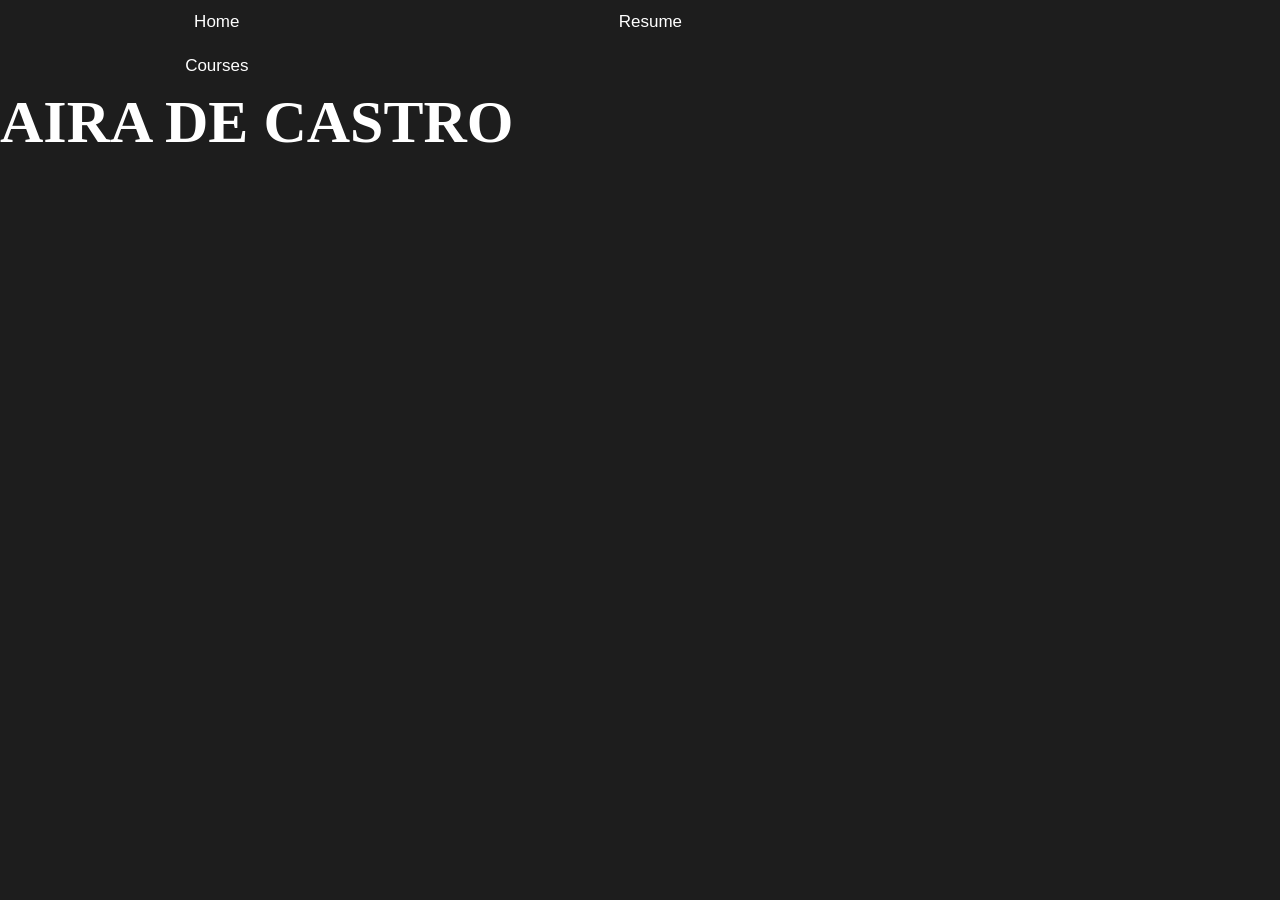
<file: PersonalPortfolio/index.html>
<!DOCTYPE html>
<html lang="en">
    <head>
        <meta charset="UTF-8">
        <meta name="description" content="A webpage that maintains the description about myself and Algonquin College.">
        <meta name="keywords" content="CSS, Web Programming, html, landing page">
        <meta name="viewport" content="width=device-width, initial-scale=1.0">
        <meta name="author" content="Aira de Castro">
        <title>Home - Aira de Castro</title>
        <link rel="stylesheet" type="text/css" href="design.css">
    </head>
    <body>
        <!-- Navigation Bar -->
            <div class="navbar">
                <ul>
                    <li><a href="index.html">Home</a></li>
                    <li><a href="resume.html">Resume</a></li>
                    <li><a href="courses.html">Courses</a></li>
                </ul>
            </div>
        
            <div class="rightcolumn">
                <!-- <img src="images/IMG_7299.jpg" alt="Aira de Castro" class="aira"> -->
                <p class="name">AIRA DE CASTRO</p>
                    <!-- <p class="description">
                    A Computer Programming student at Algonquin College. <strong>Sociable, collaborative, and goal-driven 
                    </strong>with excellent communication skills, I'm an <strong>adventurous soul</strong> willing to take risks and explore 
                    new things. I sing, play instruments, play sports, and watch movies.
                    </p>
            </div> -->
        
        <!-- <footer>
            <address>deca0107@algonquinlive.com | Aira de Castro</address>
        </footer> -->
    </body>
</html>
</file>
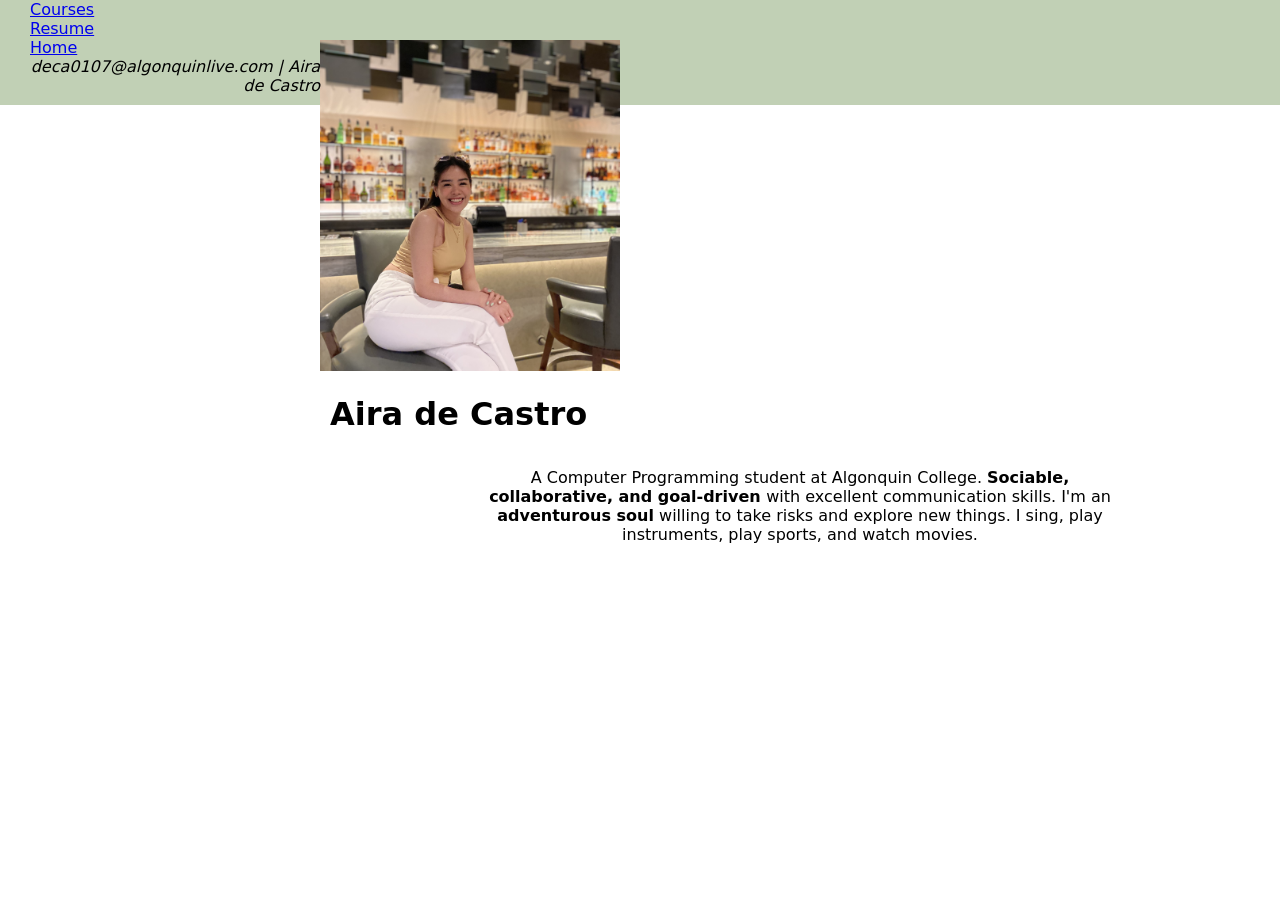
<file: PersonalPortfolio/Assignment1/index.html>
<!DOCTYPE html>
<html lang="en">
    <head>
        <meta charset="UTF-8">
        <meta name="description" content="A webpage that maintains the description about myself and Algonquin College.">
        <meta name="keywords" content="CST8285lab3, CSS, Web Programming, html, landing page">
        <meta name="viewport" content="width=device-width, initial-scale=1.0">
        <meta name="author" content="Aira de Castro">
        <title>Home - Aira de Castro</title>
        <link rel="stylesheet" type="text/css" href="design.css">
    </head>
    <body>
        <!-- Navigation Bar -->
        <div class="mainNavBar">
            <div class="links"><a href="courses.html">Courses</a></div>
            <div class="links"><a href="resume.html">Resume</a></div>
            <div class="links"><a href="index.html">Home</a></div>
        </div>
        <div class="mainPage">
            <img src="images/IMG_7299.jpg" alt="Aira de Castro" class="aira">
                <h1>Aira de Castro</h1>
                <p class="description">
                A Computer Programming student at Algonquin College. <strong>Sociable, collaborative, and goal-driven 
                </strong>with excellent communication skills. I'm an <strong>adventurous soul</strong> willing to take risks and explore 
                new things. I sing, play instruments, play sports, and watch movies.
                </p>
        </div>
        <footer>
            <address>deca0107@algonquinlive.com | Aira de Castro</address>
        </footer>
    </body>
</html>
</file>
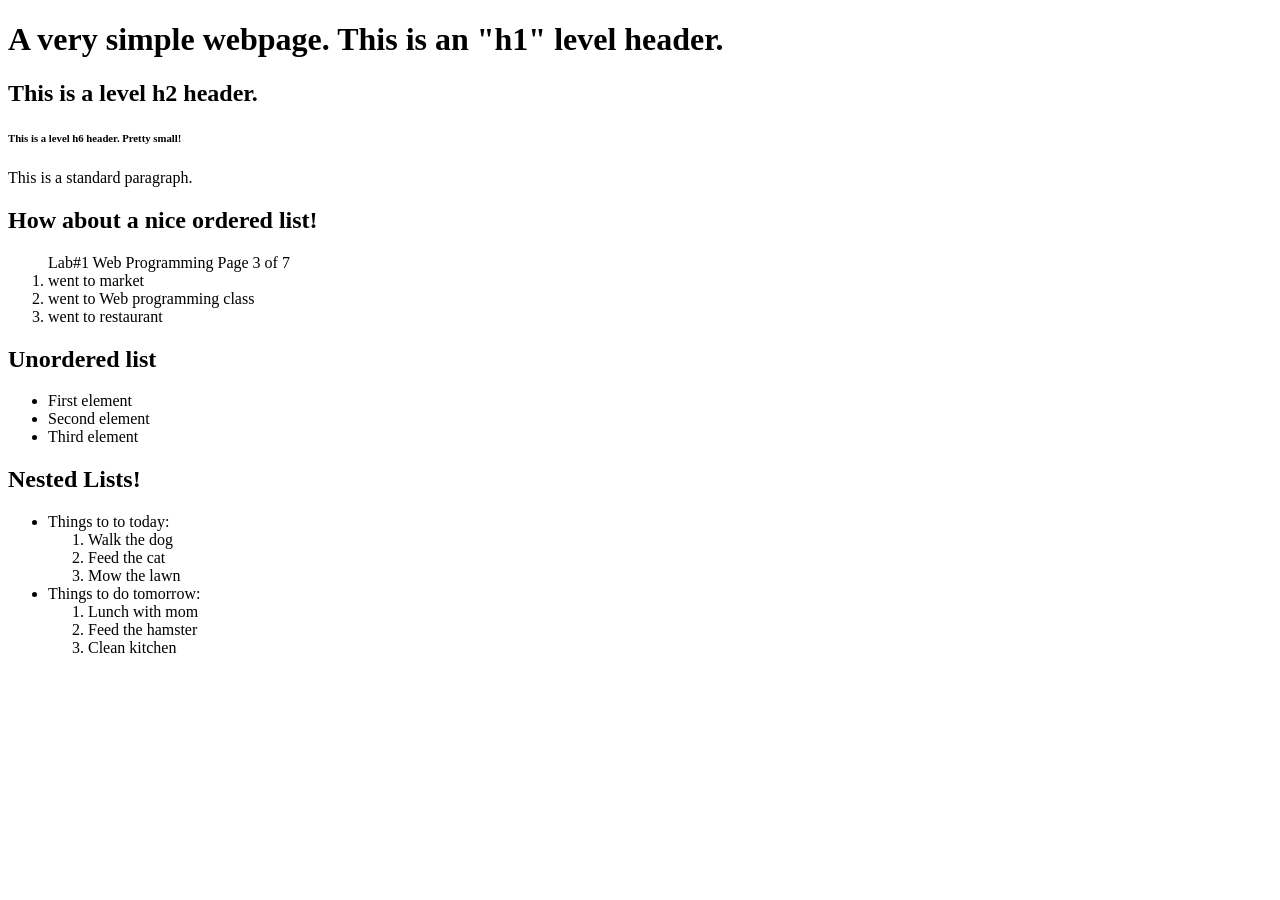
<file: first.html>
<!DOCTYPE html>
<html lang="en">
<head>
 <meta charset="UTF-8">
 <title>A very simple webpage</title>
</head>
<body>
<h1>A very simple webpage. This is an "h1" level header. </h1>
 <h2>This is a level h2 header. </h2>
 <h6>This is a level h6 header. Pretty small!</h6>
 <p>This is a standard paragraph.</p>
 <h2>How about a nice ordered list!</h2>
 <ol>
Lab#1 Web Programming
Page 3 of 7
 <li>went to market
 <li> went to Web programming class
 <li> went to restaurant
 </ol>
 <h2>Unordered list</h2>
 <ul>
 <li>First element
 <li>Second element
 <li>Third element
 </ul>
 <h2>Nested Lists!</h2>
 <ul>
 <li>Things to to today:
 <ol>
 <li>Walk the dog
 <li>Feed the cat
 <li>Mow the lawn
 </ol>
 <li>Things to do tomorrow:
 <ol>
 <li>Lunch with mom
 <li>Feed the hamster
 <li>Clean kitchen
 </ol>
 </ul>
</body>
</html>
</file>
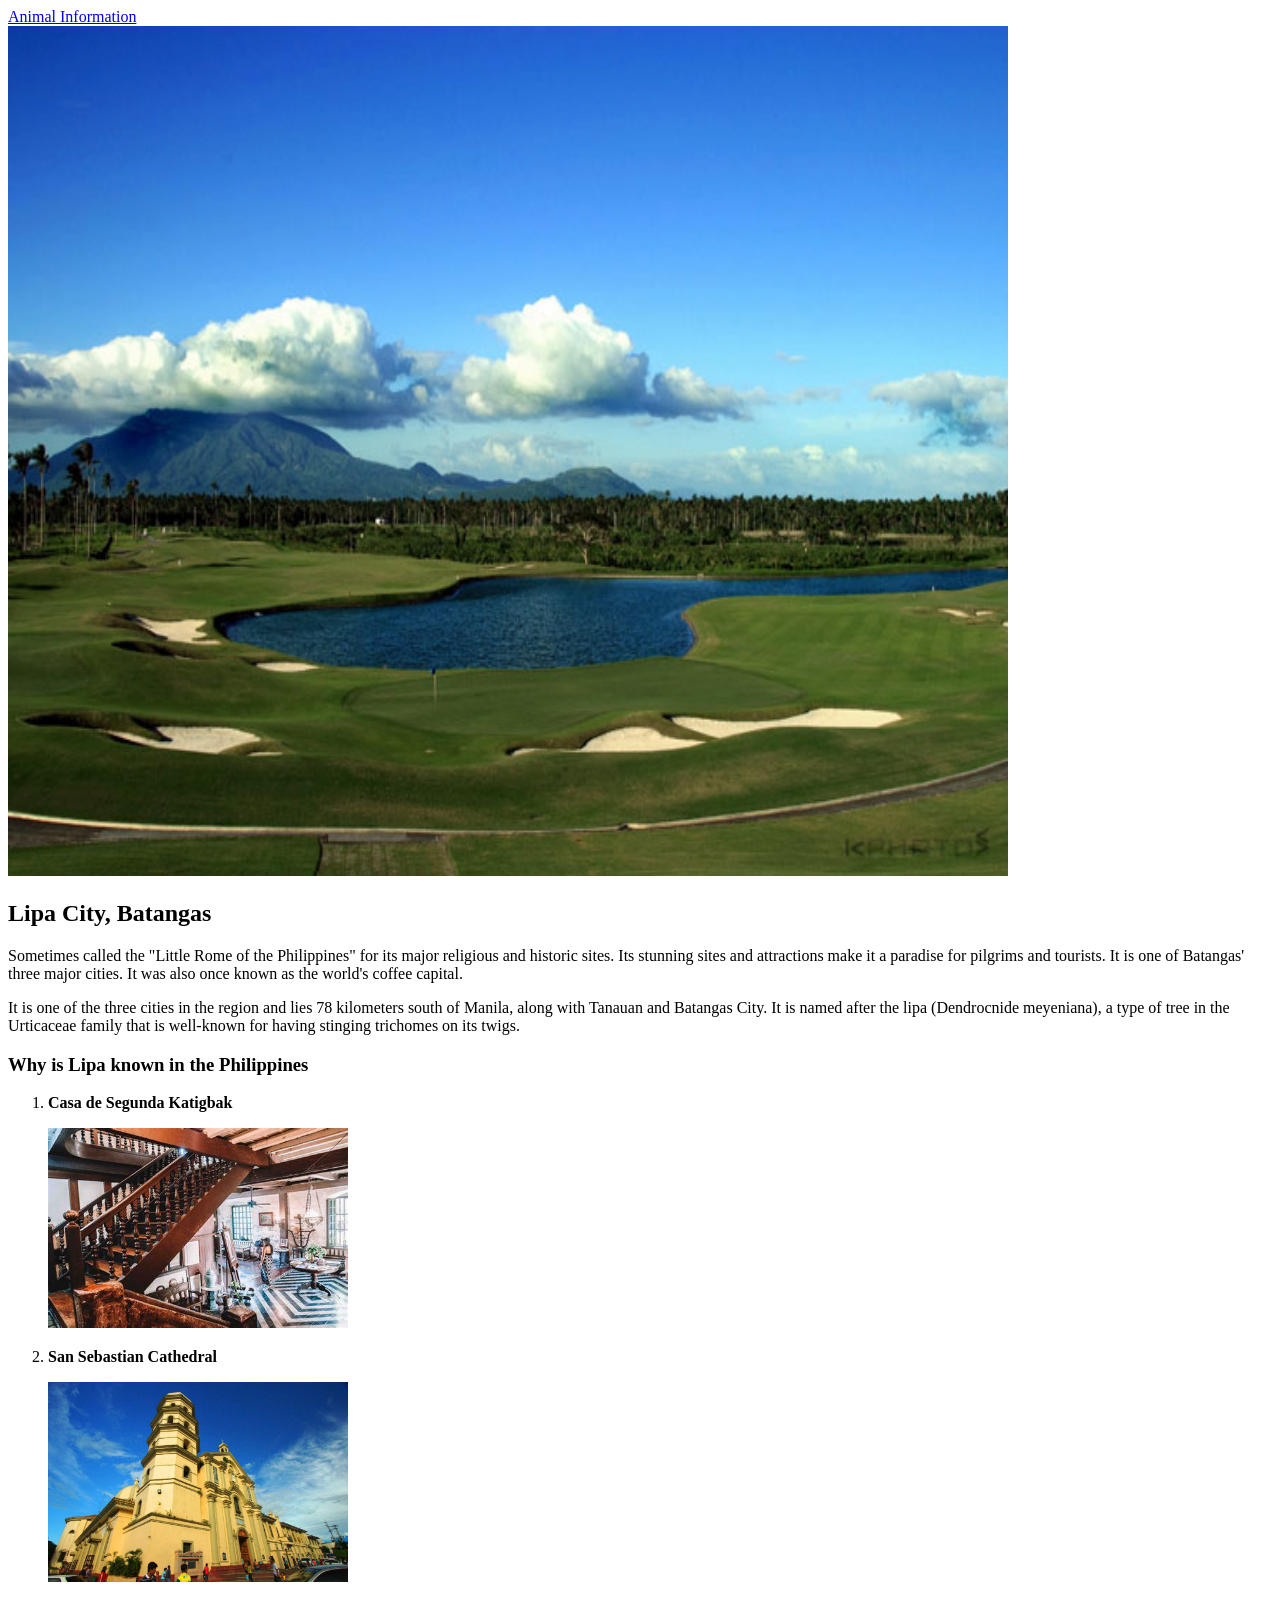
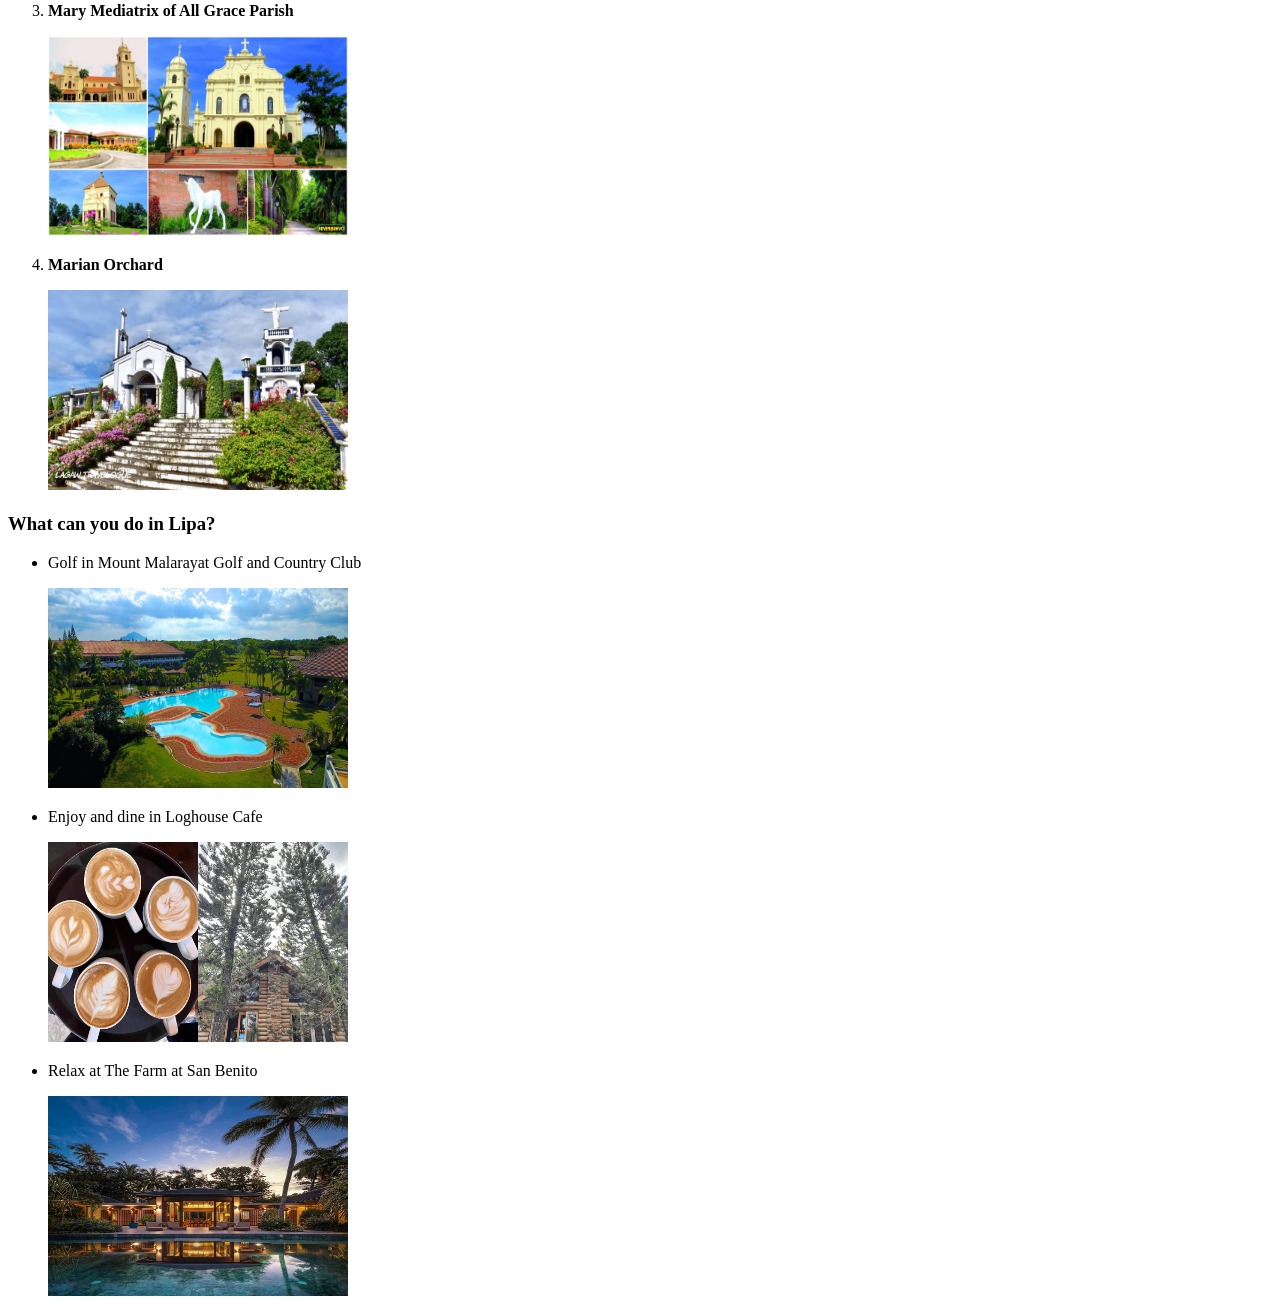
<file: Lab1/hometown.html>
<!--Name: Aira de Castro-->
<!--File Name: hometown.html-->
<!--Date Created: May 15, 2023-->
<!--Description: A simple webpage to show a simple description about author's hometown which includes headers, paragraphs, images, ordered list, and unordered list.-->
<!DOCTYPE html>
<html lang="en">
    <head>
        <meta charset="UTF-8">
        <meta name="description" content="A simple web page for showcasing author's hometown">
        <meta name="keywords" content="CST8285lab1, Web Programming, Hometown, HTML">
        <meta name="author" content="Aira de Castro">
        <title>Hometown</title>
        <!--This makes all the pictures in class pics the same size.-->
    </head>
    <body>
        <!--This hyperlink connects it to the table.html-->
        <a href="table.html">Animal Information</a><br>
        <!--This shows the photo in the webpage. Reference: https://triptheislands.com/off-the-beaten-path/all-about-lipa-city-batangas/-->
        <img src="images/lipacity.jpg" alt="lipacity" width="1000" height="850">
        <h2>Lipa City, Batangas</h2>
            <p>Sometimes called the "Little Rome of the Philippines" for its major religious and historic sites. Its stunning sites and attractions make it a paradise for pilgrims and tourists. It is one of Batangas' three major cities. It was also once known as the world's coffee capital.</p>
            <p>It is one of the three cities in the region and lies 78 kilometers south of Manila, along with Tanauan and Batangas City. It is named after the lipa (Dendrocnide meyeniana), a type of tree in the Urticaceae family that is well-known for having stinging trichomes on its twigs.</p>
        <h3>Why is Lipa known in the Philippines</h3>
            <!--ol makes an ordered list which is numbered.-->
            <ol>
                <!--li makes a list item for places-->
                <li><strong>Casa de Segunda Katigbak</strong>
                    <p></p>
                        <!--Reference: https://www.karlaroundtheworld.com/casa-de-segunda/-->
                        <img src="images/casa.jpg" alt="Bahay na Bato" width="300" height="200">
                    <p></p>
                <li><strong>San Sebastian Cathedral</strong>
                    <p></p>
                        <!--Reference: https://byaheroph.blogspot.com/2012/07/visita-iglesia-san-sebastian-cathedral.html-->
                        <img src="images/cathedral.jpg" alt="San Sebastian Church" width="300" height="200">
                    <p></p>
                <li><strong>Mary Mediatrix of All Grace Parish</strong>
                    <p></p>
                        <!--Reference: http://lipastatus.blogspot.com/2015/07/mary-mediatrix-of-all-grace-parish.html-->
                        <img src="images/parish.jpg" alt="Mary Mediatrix Parish" width="300" height="200">
                    <p></p>
                <li><strong>Marian Orchard</strong>
                    <p></p>
                        <!--Reference: https://2.bp.blogspot.com/-6kYlCugUSUc/WhguH8Ygx6I/AAAAAAAAF3w/rETuz8QBlyYwEH-qekqa63vdihxwh52mQCLcBGAs/s1600/4.jpg-->
                        <img src="images/marian.jpg" alt="Marian Orchard" width="300" height="200">
                    <p></p>
            </ol>
        <h3>What can you do in Lipa?</h3>
            <!--ul makes an unordered list which is bulleted.-->
            <ul>
                <!--li makes a list item for places-->
                <li>Golf in Mount Malarayat Golf and Country Club
                    <p></p>
                        <!--Reference: https://malarayat.com/wp-content/uploads/2018/02/2.jpg-->
                        <img src="images/malarayat.jpg" alt="Golf Course" width="300" height="200">
                    <p></p>
                <li>Enjoy and dine in Loghouse Cafe
                    <p></p>
                        <!--Reference: https://www.yummy.ph/news-trends/loghouse-cafe-lipa-batangas-a00260-20220610-->
                        <img src="images/loghouse.png" alt="Loghouse Cafe" width="300" height="200">
                    <p></p>
                <li>Relax at The Farm at San Benito
                    <p></p>
                        <!--Reference: https://www.tripadvisor.com/Hotel_Review-g1469074-d506030-Reviews-The_Farm_at_San_Benito-Lipa_City_Batangas_Province_Calabarzon_Region_Luzon.html-->
                        <img src="images/farm.jpg" alt="The Farm" width="300" height="200">
                    <p></p>
            </ul>
    </body>
</html>
</file>
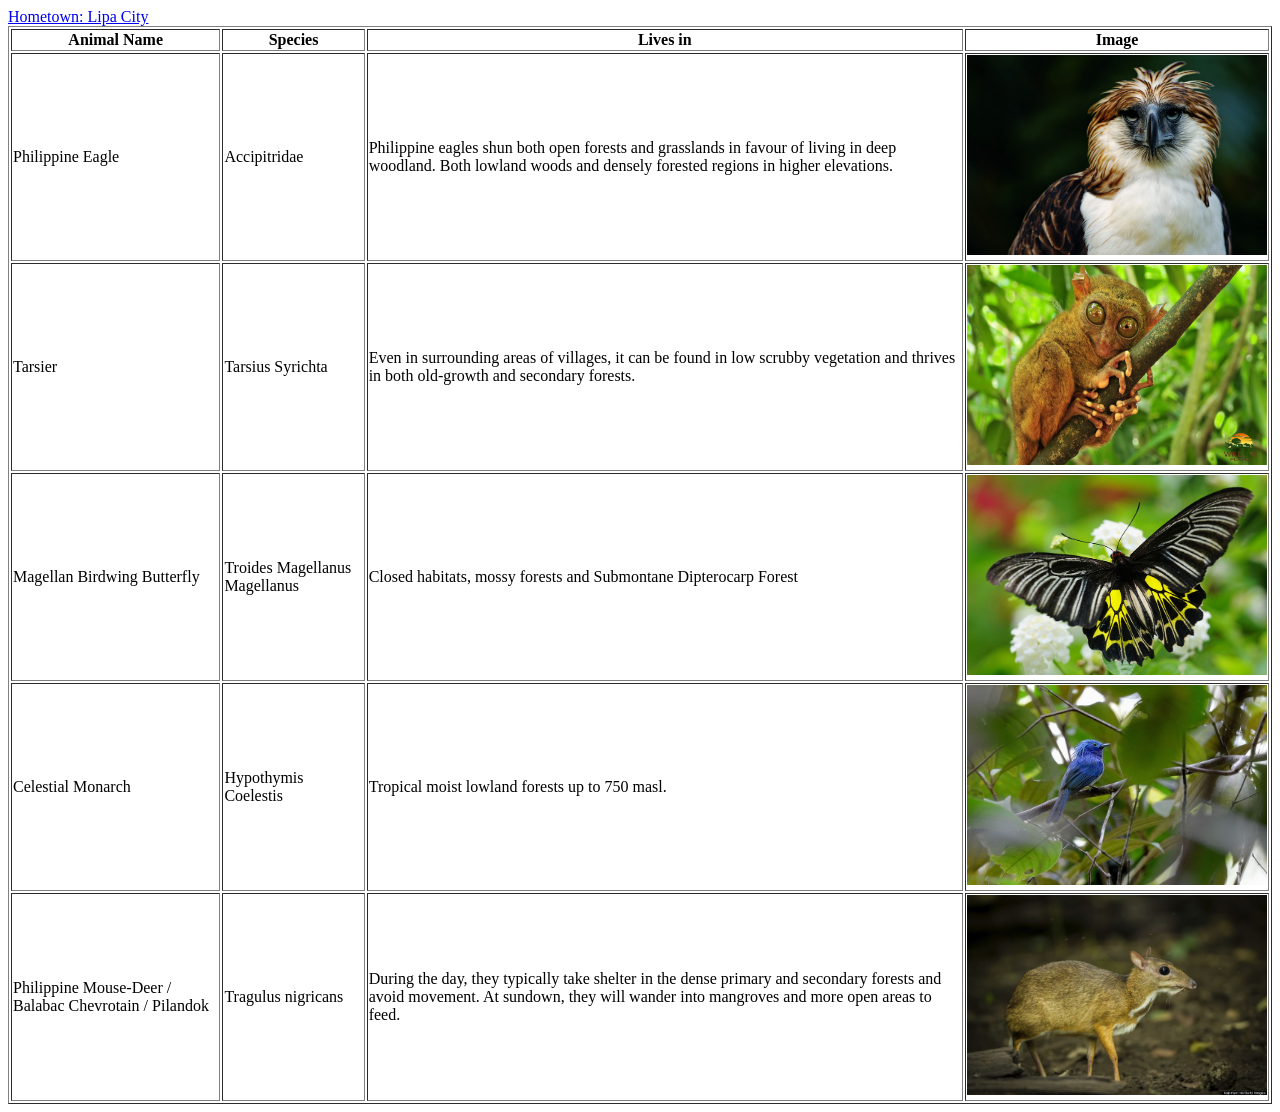
<file: Lab1/table.html>
<!--Name: Aira de Castro-->
<!--File Name: hometown.html-->
<!--Date Created: May 15, 2023-->
<!--Description: A simple webpage to show author's native animals with animal's name, species, habitat and image-->
<!DOCTYPE html>
<html lang="en">
    <head>
        <meta charset="UTF-8">
        <meta name="description" content="A simple web page for showcasing author's animal information in her home country">
        <meta name="keywords" content="CST8285lab1, Web Programming, Table, Animal Information, HTML">
        <meta name="author" content="Aira de Castro">
        <title>Animal Information</title>
        <!--This creates a table in the webpage, aligns the texts in the middle and makes all the pictures in the class animals the same size.-->
    </head>
    <body>
        <!--This hyperlink connects it to the hometown.html-->
        <a href="hometown.html">Hometown: Lipa City</a>
        <table border="1">
            <tr>
                <!--th is the table header which style makes the table column width different sizes-->
                <th>Animal Name</th>
                <th>Species</th>
                <th>Lives in</th>
                <th>Image</th>
            </tr>
            <tr>
                <td>Philippine Eagle</td>
                <td>Accipitridae</td>
                <td>Philippine eagles shun both open forests and grasslands in favour of living in deep woodland. Both lowland woods and densely forested regions in higher elevations.</td>
                <!--Reference: https://wall.alphacoders.com/big.php?i=343845-->
                <td><img src="images/eagle.jpg" alt="Philippine Eagle" width="300" height="200"></td>
            </tr>
            <tr>
                <td>Tarsier</td>
                <td>Tarsius Syrichta</td>
                <td>Even in surrounding areas of villages, it can be found in low scrubby vegetation and thrives in both old-growth and secondary forests. </td>
                <!--Reference: https://listverse.com/2016/03/10/10-incredibly-odd-ways-that-animals-communicate-with-each-other/-->
                <td><img src="images/tarsier.png" alt="Tarsier" width="300" height="200"></td>
            </tr>
            <tr>
                <td>Magellan Birdwing Butterfly</td>
                <td>Troides Magellanus Magellanus</td>
                <td>Closed habitats, mossy forests and Submontane Dipterocarp Forest</td>
                <!--Reference: https://www.butterflyidentification.com/magellan-birdwing.htm-->
                <td><img src="images/magellan.jpg" alt="Magellan Butterfly" width="300" height="200"></td>
            </tr>
            <tr>
                <td>Celestial Monarch</td>
                <td>Hypothymis Coelestis</td>
                <td>Tropical moist lowland forests up to 750 masl.</td>
                <!--Reference: https://www.flickr.com/photos/30369673@N06/12270483946 -->
                <td><img src="images/bluebird.jpg" alt="Blue bird" width="300" height="200"></td>
            </tr>
            <tr>
                <td>Philippine Mouse-Deer / Balabac Chevrotain / Pilandok</td>
                <td>Tragulus nigricans</td>
                <td>During the day, they typically take shelter in the dense primary and secondary forests and avoid movement. At sundown, they will wander into mangroves and more open areas to feed.</td>
                <!--Reference: https://www.pinterest.ca/pin/359795457704568640/-->
                <td><img src="images/deer.jpg" alt="Mouse-Deer" width="300" height="200"></td>
            </tr>
        </table>
    </body>
</html>
</file>
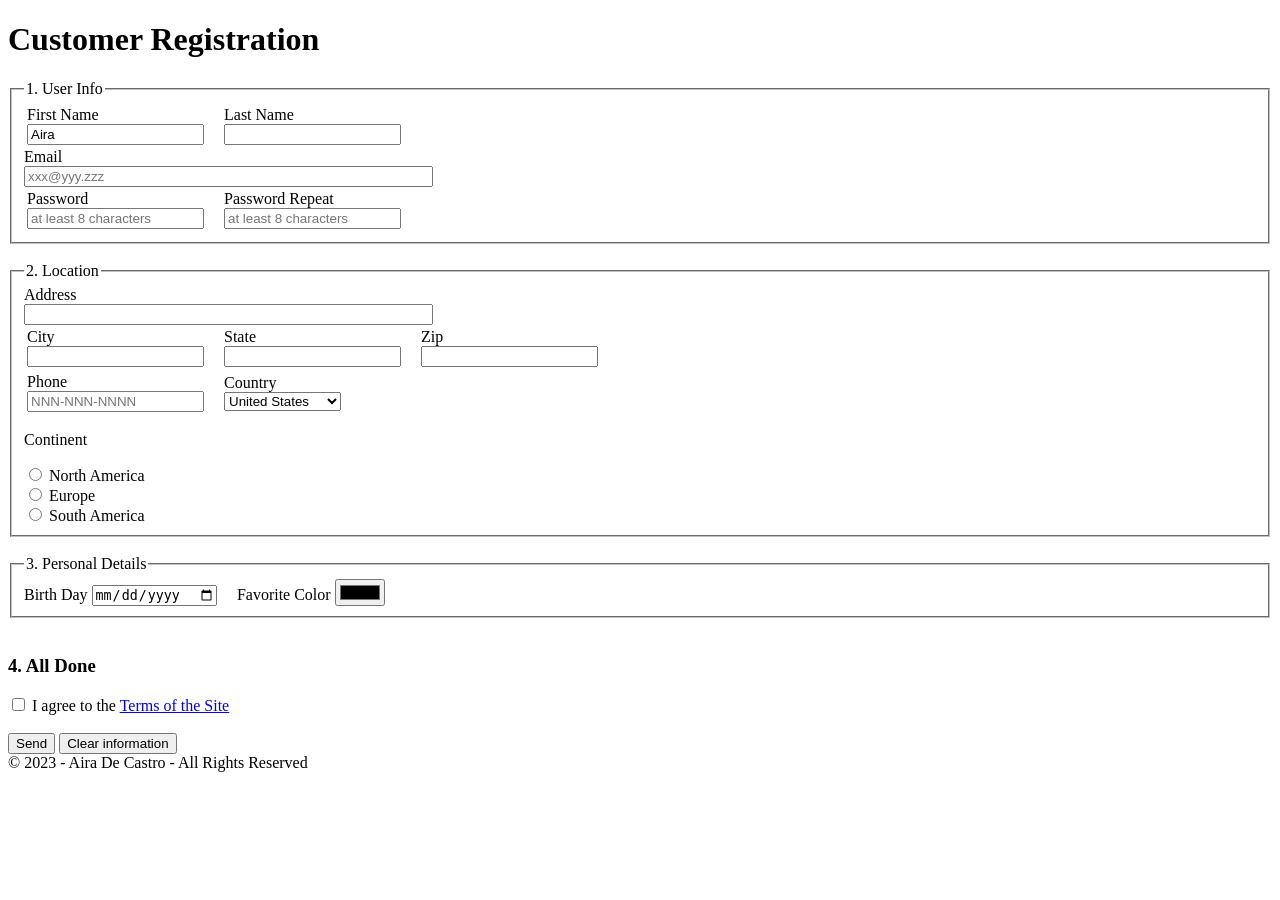
<file: Lab2/customer.html>
<!--Name: Aira de Castro-->
<!--File Name: customer.html-->
<!--Date Created: May 24, 2023-->
<!--Description: A simple webpage to get user information such as first name, last name, email, password, address, city, state, zip, phone number, country, continent, birthday and favorite color. It also asks the user to agree.-->
<!DOCTYPE html>
<html lang="en">
    <head>
        <meta charset="UTF-8">
        <meta name="description" content="A simple web page for getting user data.">
        <meta name="keywords" content="CST8285lab1, Web Programming, Form, Customer Information, HTML">
        <meta name="author" content="Aira de Castro">
        <title>Customer Registration</title>
    </head>
    <body>
        <h1>Customer Registration</h1>
        <form action="Lab2Form.php" method="post" enctype="text/plain">
            <div id="form">
                <!--Groups the user information-->
                <fieldset>
                    <!--Legend defines the caption-->
                    <legend>1. User Info</legend>
                    <table>
                    <tr>
                    <td><label for="firstname">First Name</label><br>
                    <input type="text" id="firstname" name="firstname" readonly value="Aira">&emsp;</td>
                    <td><label for="lastname">Last Name</label><br>
                    <input type="text" id="lastname" name="lastname" maxlength="10"></td>
                    </tr>
                    </table>
                    <label for="email">Email</label><br>
                    <!--Email defines an input field for entering an email address-->
                    <input type="email" id="email" name="email" size="49" placeholder="xxx@yyy.zzz"><br>
                    <table>
                    <tr>
                    <!--Password defines a one-line password input field-->
                    <td><label for="password">Password</label><br>
                    <input type="password" id="password" name="password" placeholder="at least 8 characters">&emsp;</td>
                    <td><label for="passwordrepeat">Password Repeat</label><br>
                    <input type="password" id="passwordrepeat" name="passwordrepeat" placeholder="at least 8 characters"></td>
                    </tr>
                    </table>
                </fieldset>
                <br>
                <!--Groups the user location-->
                <fieldset>
                    <!--Legend defines the caption-->
                    <legend>2. Location</legend>
                    <label for="address">Address</label><br>
                    <input type="text" id="address" name="address" size="49"><br>
                    <table>
                    <tr>
                    <td><label for="city">City</label><br>
                    <input type="text" id="city" name="city">&emsp;</td>
                    <td><label for="state">State</label><br>
                    <input type="text" id="state" name="state">&emsp;</td>
                    <td><label for="zip">Zip</label><br>
                    <input type="text" id="zip" name="zip">&emsp;<br></td>
                    </tr>
                    </table>
                    <table>
                    <tr>  
                    <td><label for="phone">Phone</label><br>
                    <!--Number defines an input field to enter a number-->
                    <input type="number" id="phone" name="phone" placeholder="NNN-NNN-NNNN">&emsp;</td>
                    <td><label for="country">Country</label><br>
                    <!--Specifies a drop-down list of countries-->
                    <select name="country" id="country">
                        <option value="usa">United States</option>
                        <option value="canada">Canada</option>
                        <option value="mexico">Mexico</option>
                        <option value="greece">Greece</option>
                        <option value="denmark">Denmark</option>
                        <option value="france">France</option>
                        <option value="spain">Spain</option>
                        <option value="netherlands">Netherlands</option>
                        <option value="monaco">Monaco</option>
                        <option value="germany">Germany</option>
                        <option value="uk">United Kingdom</option>
                        <option value="italy">Italy</option>
                        <option value="russia">Russia</option>
                        <option value="norway">Norway</option>
                        <option value="portugal">Portugal</option>
                        <option value="brazil">Brazil</option>
                        <option value="argentina">Argentina</option>
                        <option value="columbia">Columbia</option>
                        <option value="chile">Chile</option>
                        <option value="peru">Peru</option>
                        </select></td>
                    </tr>  
                    </table>
                    <p>Continent</p>
                    <!--Selects a single item from a small list using radio buttons-->
                    <input type="radio" id="na" name="continent" value="north america">
                    <label for="na">North America</label><br>
                    <input type="radio" id="eu" name="continent" value="europe">
                    <label for="na">Europe</label><br>
                    <input type="radio" id="sa" name="continent" value="south america">
                    <label for="na">South America</label>
                </fieldset>
                <br>
                <!--Groups the user's personal information-->
                <fieldset>
                    <!--Legend defines the caption-->
                    <legend>3. Personal Details</legend>
                    <label for="birthday">Birth Day</label>
                    <!--Date defines an input field for selection of date-->
                    <input type="date" id="birthday" name="birthday">
                    <label for="favecolor">&emsp;Favorite Color</label>
                    <!--Color defines an input field with a specific color-->
                    <input type="color" id="favecolor" name="favecolor">
                </fieldset><br>
            </div>
                <h3>4. All Done</h3>
                <!--Checkbox defines checkboxes which allows user to select option to agree-->
                <input type="checkbox" id="agree">
                <label for="agree">I agree to the</label>
                <!--This is a hyperlink connecting to the terms.-->
                <a href="customer.html">Terms of the Site</a><br><br>                        
                <!--Submit defines a submit button to submit the form to server-->
                <input type="submit" value="Send">                        
                <!--Reset defines a reset button to reset all values in the form-->
                <input type="reset" value="Clear information"><br>
                &copy; 2023 - Aira De Castro - All Rights Reserved
        </form>
    </body>
</html>
</file>
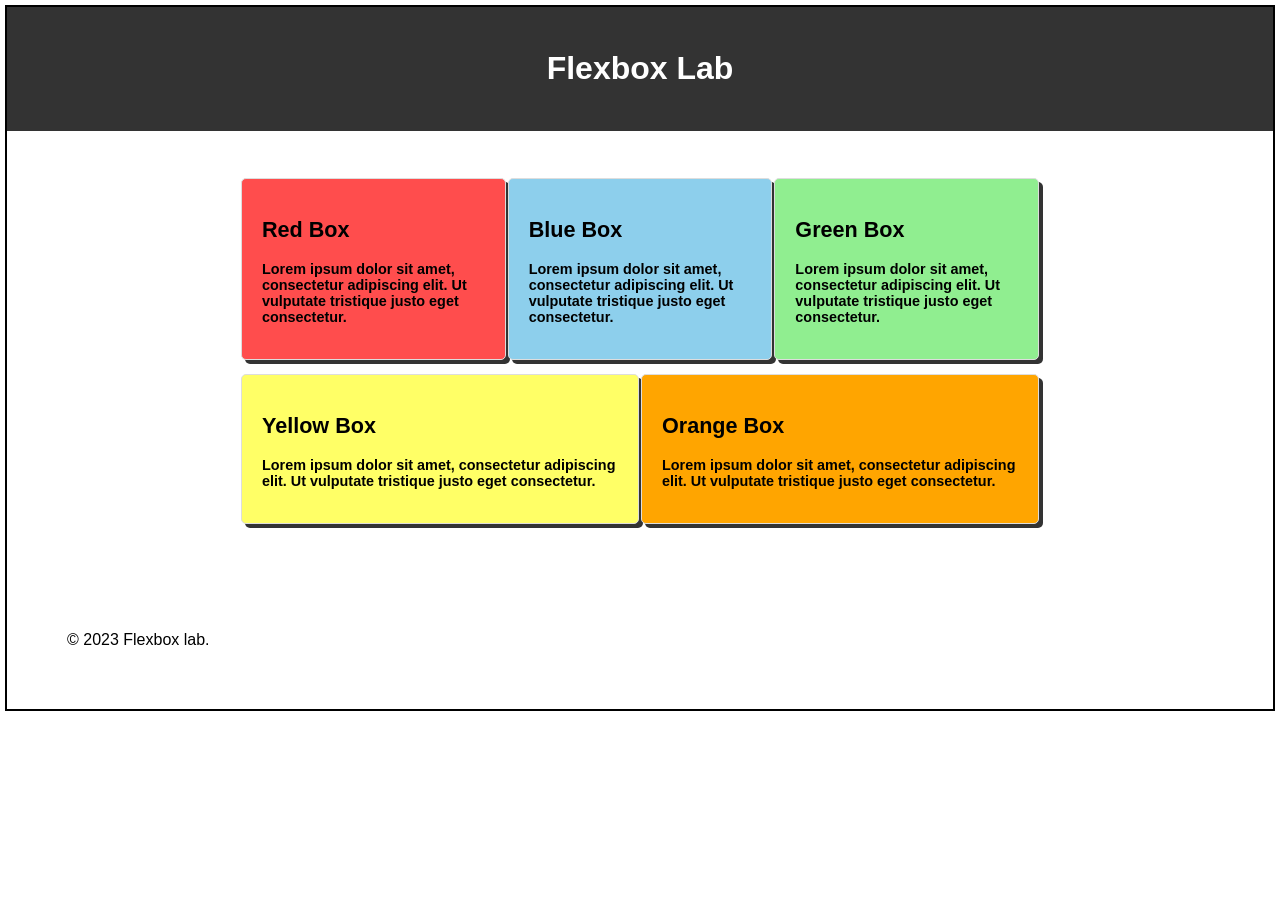
<file: Lab3/lab3startercode/flexbox.html>
<!--Name: Aira de Castro-->
<!--File Name: flexbox.html-->
<!--Date Created: June 14, 2023-->
<!--Description: A simple webpage design that has different fonts, different colors, flex, borders, margin, and paddings-->
<!DOCTYPE html>
<html lang="en">
  <head>
    <meta charset="UTF-8">
    <meta name="description" content="A webpage that has Flexbox designs.">
    <meta name="keywords" content="CST8285lab3, CSS, Web Programming, Flexbox, html">
    <meta name="author" content="Aira de Castro">
    <title>Flexbox Assignment</title>
    <link rel="stylesheet" type="text/css" href="../lab3_css/flexbox.css">
  </head>
  <body>
    <header>
      <h1>Flexbox Lab</h1>
    </header>
    
    <main>
      <!--sections the boxes-->
      <section class="container">
        <div class="box red">
          <h2>Red Box</h2>
          <p>Lorem ipsum dolor sit amet, consectetur adipiscing elit. Ut vulputate tristique justo eget consectetur.</p>
        </div>
        <div class="box blue">
          <h2>Blue Box</h2>
          <p>Lorem ipsum dolor sit amet, consectetur adipiscing elit. Ut vulputate tristique justo eget consectetur.</p>
        </div>
        <div class="box green">
          <h2>Green Box</h2>
          <p>Lorem ipsum dolor sit amet, consectetur adipiscing elit. Ut vulputate tristique justo eget consectetur.</p>
        </div>
        <div class="box yellow">
          <h2>Yellow Box</h2>
          <p>Lorem ipsum dolor sit amet, consectetur adipiscing elit. Ut vulputate tristique justo eget consectetur.</p>
        </div>
        <div class="box orange">
          <h2>Orange Box</h2>
          <p>Lorem ipsum dolor sit amet, consectetur adipiscing elit. Ut vulputate tristique justo eget consectetur.</p>
        </div>
      </section>
    </main>
    
    <footer>
      <p>© 2023 Flexbox lab.</p>
    </footer>
  </body>
</html>
</file>
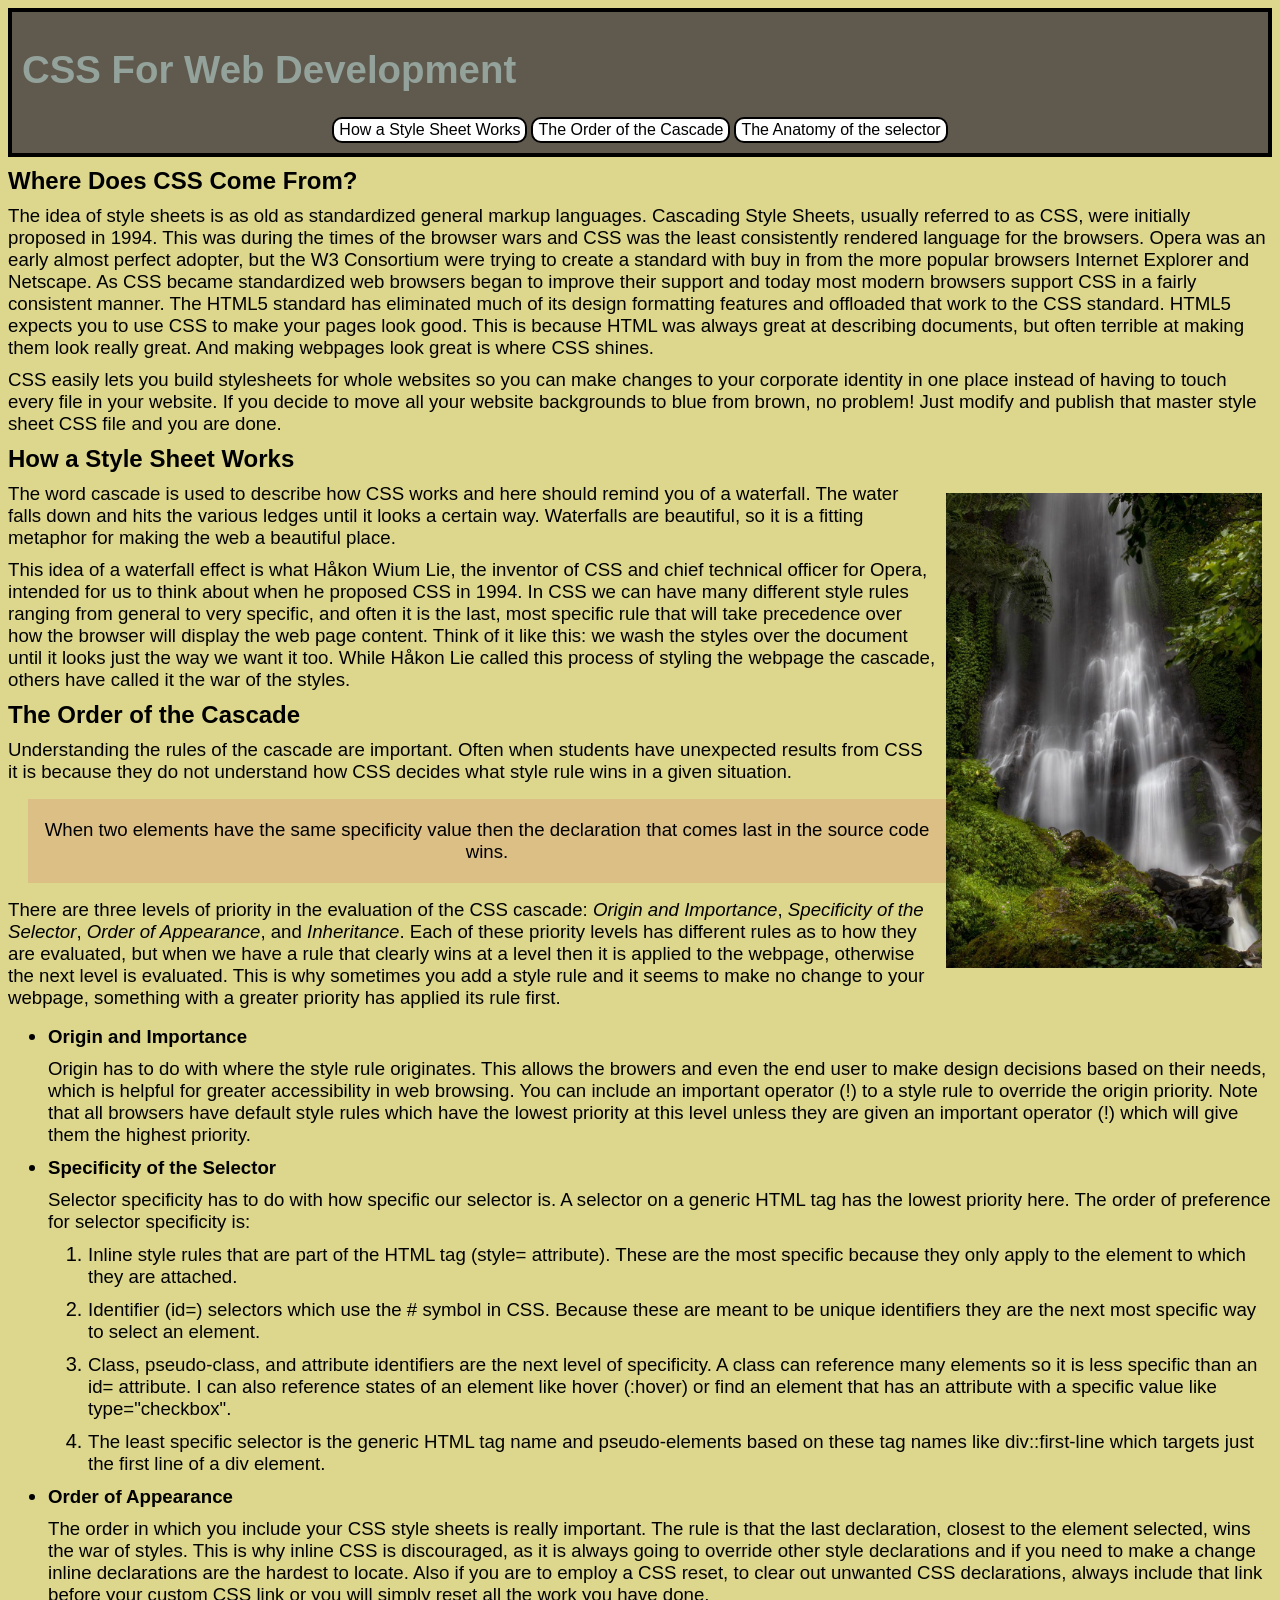
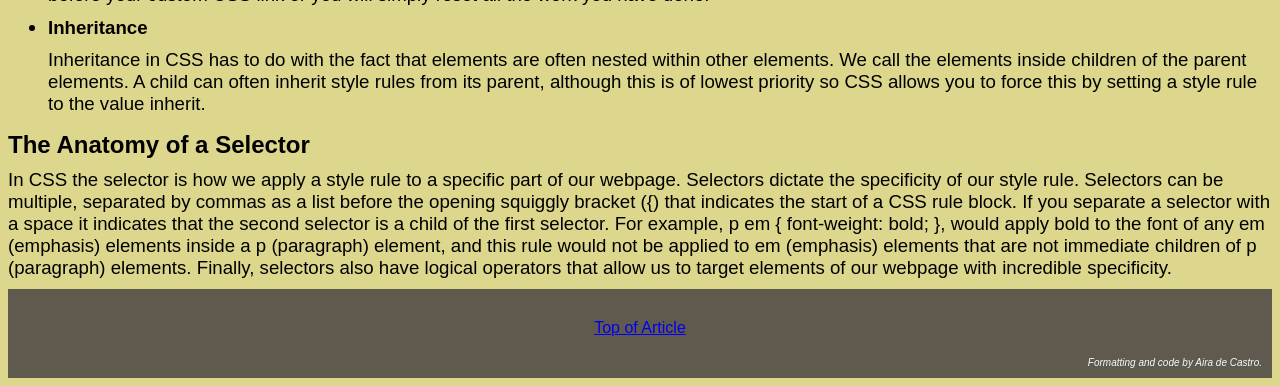
<file: Lab3/lab3startercode/Lab3.html>
<!--Name: Aira de Castro-->
<!--File Name: Lab3.html-->
<!--Date Created: June 12, 2023-->
<!--Description: A simple webpage design that has navigation bars, different fonts, different colors, flex, borders, margin, and paddings-->
<!DOCTYPE html>
<html lang="en">
    <head>
        <meta charset="UTF-8">
        <meta name="description" content="A webpage that describes CSS Web Development.">
        <meta name="keywords" content="CST8285lab3, CSS, Web Programming, Style Sheet, Order of the Cascade, html">
        <meta name="viewport" content="width=device-width, initial-scale=1.0">
        <meta name="author" content="Aira de Castro">
        <title>Lab3: HTML and CSS</title>
        <link rel="stylesheet" type="text/css" href="../lab3_css/style.css">
    </head>
    <body>
    <div>
        <header>
            <h1 id="top">CSS For Web Development</h1>
            <!--nav sets navigation links on where to go on the website-->
            <nav>
                <a href="#how">How a Style Sheet Works</a>
                <a href="#order">The Order of the Cascade</a>
                <a href="#anatomy">The Anatomy of the selector</a>
            </nav>
        </header>
    </div>
        <main>
            <p class="headings">Where Does CSS Come From?</p>

            <p>The idea of style sheets is as old as standardized general markup languages. Cascading
            Style Sheets, usually referred to as CSS, were initially proposed in 1994. This was
            during the times of the browser wars and CSS was the least consistently rendered
            language for the browsers. Opera was an early almost perfect adopter, but the W3
            Consortium were trying to create a standard with buy in from the more popular browsers
            Internet Explorer and Netscape. As CSS became standardized web browsers began to improve
            their support and today most modern browsers support CSS in a fairly consistent manner.
            The HTML5 standard has eliminated much of its design formatting features and offloaded
            that work to the CSS standard. HTML5 expects you to use CSS to make your pages look good.
            This is because HTML was always great at describing documents, but often terrible at
            making them look really great. And making webpages look great is where CSS shines.</p>
            
            <p>CSS easily lets you build stylesheets for whole websites so you can make changes to
            your corporate identity in one place instead of having to touch every file in your website.
            If you decide to move all your website backgrounds to blue from brown, no problem! Just
            modify and publish that master style sheet CSS file and you are done.</p>
            
            <p class="headings" id="how">How a Style Sheet Works</p>

            <img src="../lab3_css/images/waterfall-free-from-pixabay.jpg" alt="waterfall">

            <p>The word cascade is used to describe how CSS works and here should remind you of a 
            waterfall. The water falls down and hits the various ledges until it looks a certain 
            way. Waterfalls are beautiful, so it is a fitting metaphor for making the web a beautiful
            place.</p>
            
            <p>This idea of a waterfall effect is what Håkon Wium Lie, the inventor of CSS and chief 
            technical officer for Opera, intended for us to think about when he proposed CSS in 1994. 
            In CSS we can have many different style rules ranging from general to very specific, 
            and often it is the last, most specific rule that will take precedence over how the 
            browser will display the web page content. Think of it like this: we wash the styles 
            over the document until it looks just the way we want it too. While Håkon Lie called 
            this process of styling the webpage the cascade, others have called it the war of 
            the styles.</p>

            <p class="headings" id="order">The Order of the Cascade</p>
            
            <p>Understanding the rules of the cascade are important. Often when students have 
            unexpected results from CSS it is because they do not understand how CSS decides what 
            style rule wins in a given situation.</p>
            
            <blockquote>
            <p>When two elements have the same specificity value then the declaration that comes 
            last in the source code wins.</p>
            </blockquote>

            <p>There are three levels of priority in the evaluation of the CSS cascade: <i>Origin and
            Importance</i>, <i>Specificity of the Selector</i>, <i>Order of Appearance</i>, and 
            <i>Inheritance</i>. Each of these priority levels has different rules as to how they 
            are evaluated, but when we have a rule that clearly wins at a level then it is applied 
            to the webpage, otherwise the next level is evaluated. This is why sometimes you add 
            a style rule and it seems to make no change to your webpage, something with a greater 
            priority has applied its rule first. </p>

            <ul>
                <li><p class="head2">Origin and Importance</p>
                
                <p>Origin has to do with where the style rule originates. This allows the browers and 
                even the end user to make design decisions based on their needs, which is helpful
                for greater accessibility in web browsing. You can include an important operator (!) 
                to a style rule to override the origin priority. Note that all browsers have default
                style rules which have the lowest priority at this level unless they are given an
                important operator (!) which will give them the highest priority.</p>
                </li>

                <li><p class="head2">Specificity of the Selector</p>

                <p>Selector specificity has to do with how specific our selector is. A selector on a
                generic HTML tag has the lowest priority here. The order of preference for selector 
                specificity is:</p>
                
                <ol>
                    <li>
                        <p>Inline style rules that are part of the HTML tag (style= attribute). These
                        are the most specific because they only apply to the element to which they
                        are attached. </p>
                    </li>
                    <li>
                        <p>Identifier (id=) selectors which use the # symbol in CSS. Because these are
                        meant to be unique identifiers they are the next most specific way to select 
                        an element.</p>
                    </li>
                    <li>
                        <p>Class, pseudo-class, and attribute identifiers are the next
                        level of specificity. A class can reference many elements so it is less
                        specific than an id= attribute. I can also reference states of an element like
                        hover (:hover) or find an element that has an attribute with a specific value 
                        like type="checkbox".</p>
                    </li>
                    <li>
                        <p>The least specific selector is the generic HTML tag name and pseudo-elements 
                        based on these tag names like div::first-line which targets just the first line
                        of a div element. </p>
                    </li>
                </ol>
                </li>
                <li><p class="head2">Order of Appearance</p>

                <p>The order in which you include your CSS style sheets is really important. The rule is 
                that the last declaration, closest to the element selected, wins the war of styles. This 
                is why inline CSS is discouraged, as it is always going to override other style declarations
                and if you need to make a change inline declarations are the hardest to locate. Also if you 
                are to employ a CSS reset, to clear out unwanted CSS declarations, always include that link 
                before your custom CSS link or you will simply reset all the work you have done. </p>
                </li>
                <li><p class="head2">Inheritance</p>

                <p>Inheritance in CSS has to do with the fact that elements are often nested within other 
                elements. We call the elements inside children of the parent elements. A child can often 
                inherit style rules from its parent, although this is of lowest priority so CSS allows 
                you to force this by setting a style rule to the value inherit. </p>
                </li>
            </ul>

            <p class="headings" id="anatomy">The Anatomy of a Selector</p>

            <p>In CSS the selector is how we apply a style rule to a specific part of our webpage. 
            Selectors dictate the specificity of our style rule. Selectors can be multiple, separated 
            by commas as a list before the opening squiggly bracket ({) that indicates the start of a 
            CSS rule block. If you separate a selector with a space it indicates that the second 
            selector is a child of the first selector. For example, p em { font-weight: bold; }, would 
            apply bold to the font of any em (emphasis) elements inside a p (paragraph) element, and 
            this rule would not be applied to em (emphasis) elements that are not immediate children 
            of p (paragraph) elements. Finally, selectors also have logical operators that allow us to
            target elements of our webpage with incredible specificity.</p>
        </main>

        <footer>
            <!--nav set navigation link to go on top of the page-->
            <nav>
            <a href="#top">Top of Article</a>
            </nav>
            <address>Formatting and code by Aira de Castro.</address>
        </footer>
    </body>
</html>
</file>
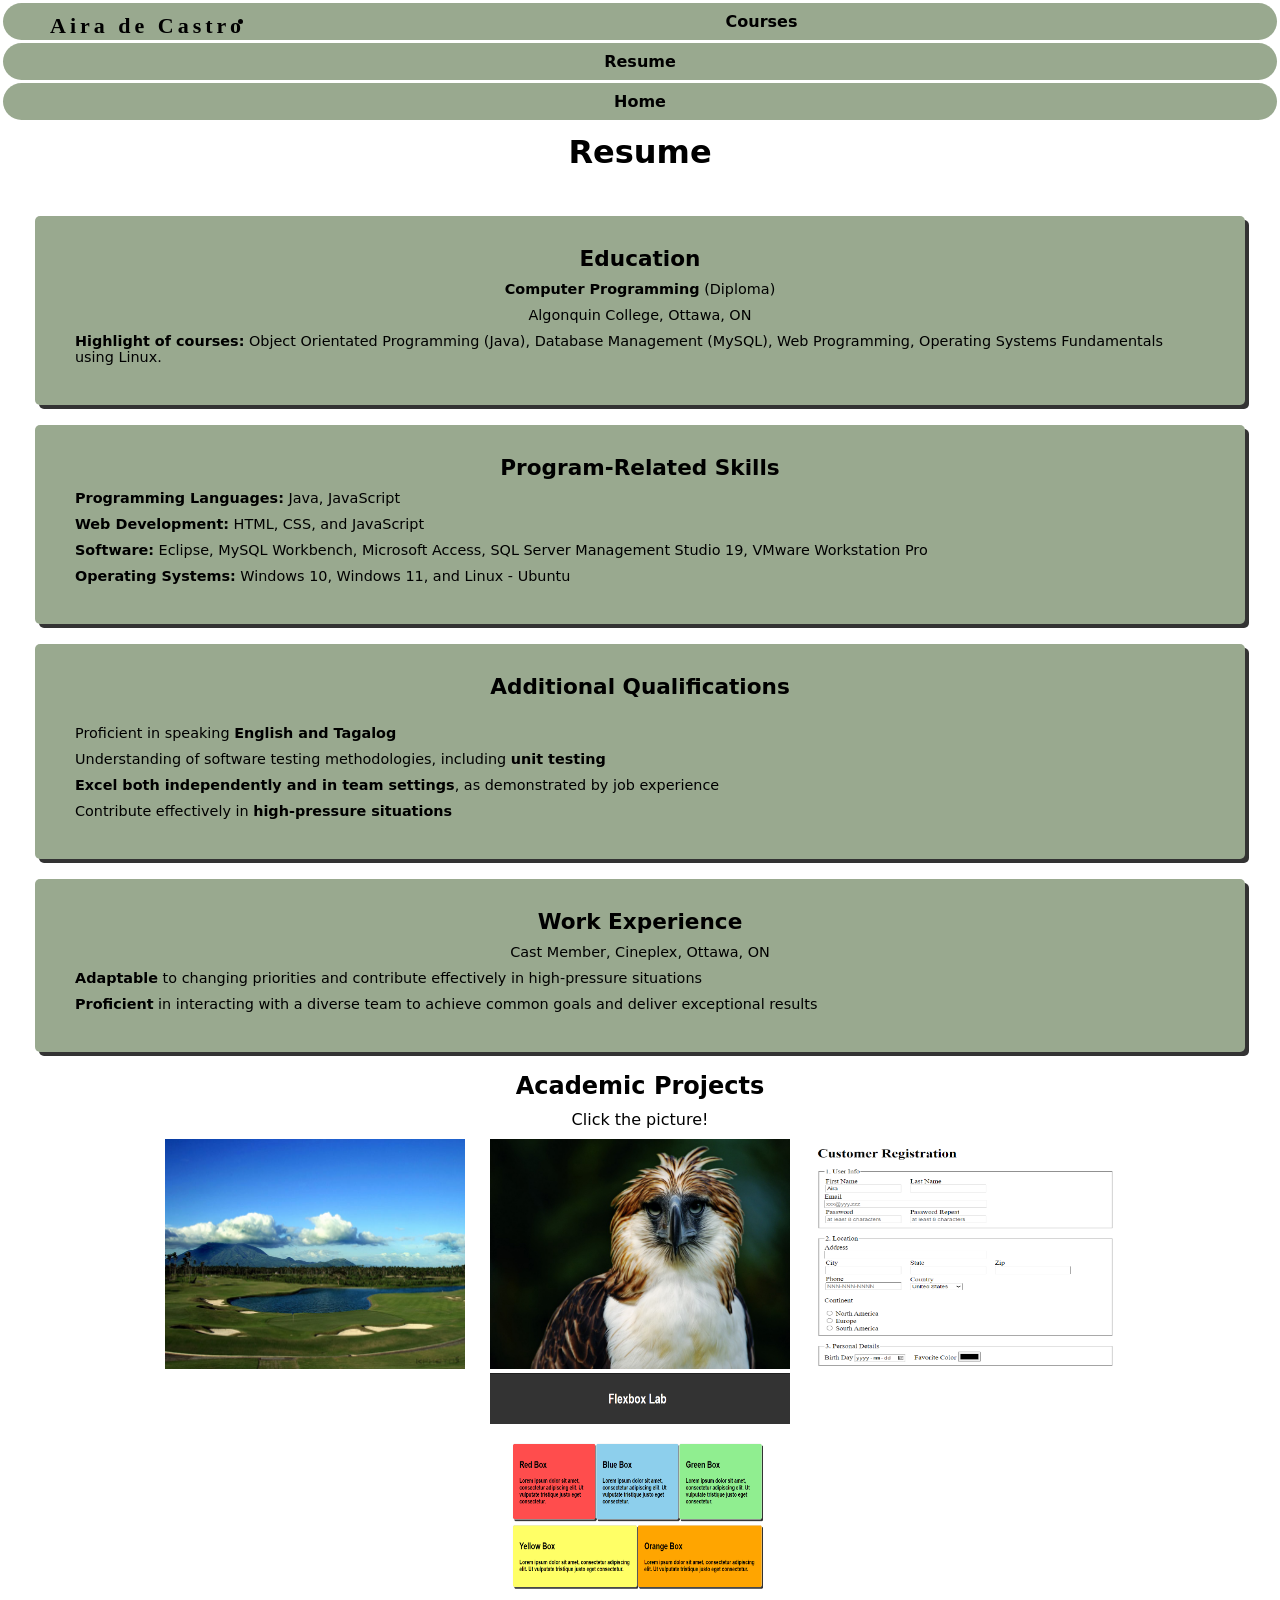
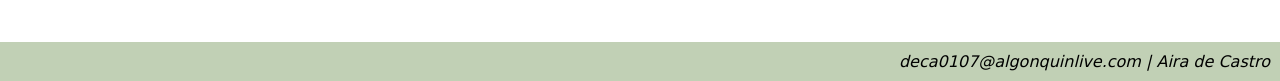
<file: PersonalPortfolio/Assignment1/resume.html>
<!DOCTYPE html>
<html lang="en">
    <head>
        <meta charset="UTF-8">
        <meta name="description" content="A webpage that showcases the programmer's resume information and html projects">
        <meta name="keywords" content="CST8285lab3, CSS, Web Programming, html, resume, education, Program-Related Skills, Qualifications, Experiences and Academic Projects.">
        <meta name="viewport" content="width=device-width, initial-scale=1.0">
        <meta name="author" content="Aira de Castro">
        <title>Resume - Aira de Castro</title>
        <link rel="stylesheet" type="text/css" href="design.css">
    </head>
    <body>
        <!-- Navigation Bar -->
        <nav class="navBar">
            <ul>
                <li class="name">Aira de Castro</li>
                <li><a href="courses.html">Courses</a></li>
                <li><a href="resume.html">Resume</a></li>
                <li><a href="index.html">Home</a></li>
            </ul>
        </nav>
        <main>
            <h1>Resume</h1>
        <section>
            <div class="box">
                <h2>Education</h2>
                    <p><strong>Computer Programming</strong> (Diploma)</p>
                    <p>Algonquin College, Ottawa, ON</p>
                        <p class="left">
                        <strong>Highlight of courses:</strong> Object Orientated Programming (Java), Database Management 
                        (MySQL), Web Programming, Operating Systems Fundamentals using Linux.
                        </p>
            </div>
            <div class="box">
                <h2>Program-Related Skills</h2>
                    <p class="left"><strong>Programming Languages:</strong> Java, JavaScript</p>
                    <p class="left"><strong>Web Development:</strong> HTML, CSS, and JavaScript</p>
                    <p class="left"><strong>Software:</strong> Eclipse, MySQL Workbench, Microsoft Access, SQL Server Management Studio 19, VMware Workstation Pro</p>
                    <p class="left"><strong>Operating Systems:</strong> Windows 10, Windows 11, and Linux - Ubuntu</p>
            </div>
            <div class="box">
                <h2>Additional Qualifications</h2><br>
                    <p class="left">Proficient in speaking <strong>English and Tagalog</strong></p>
                    <p class="left">Understanding of software testing methodologies, including <strong>unit testing</strong></p>
                    <p class="left"><strong>Excel both independently and in team settings</strong>, as demonstrated by job experience</p>
                    <p class="left">Contribute effectively in <strong>high-pressure situations</strong></p>
            </div>
            <div class="box">
                <h2>Work Experience</h2>
                <p>Cast Member, Cineplex, Ottawa, ON</p>
                    <p class="left"><strong>Adaptable</strong> to changing priorities and contribute effectively in high-pressure situations</p>
                    <p class="left"><strong>Proficient</strong> in interacting with a diverse team to achieve common goals and deliver exceptional results</p>
            </div>
            <div class="projects">
                <h2>Academic Projects</h2>
                    <p>Click the picture!</p>
                        <a href="../Assignment1/labs/Lab1/hometown.html"><img src="../Assignment1/labs/Lab1/images/lipacity.jpg" alt="Lipa City"></a>
                        <a href="../Assignment1/labs/Lab1/table.html"><img src="../Assignment1/labs/Lab1/images/eagle.jpg" alt="Philippine Eagle"></a>
                        <a href="../Assignment1/labs/Lab2/customer.html"><img src="../Assignment1/labs/Lab2/images/cusreg.png" alt="Customer Registration"></a>
                        <a href="../Assignment1/labs/Lab3/lab3startercode/flexbox.html"><img src="../Assignment1/labs/Lab3/images/flexbox.png" alt="Flexbox"></a>
            </div>
        </section>
        </main>
        <footer>
            <address>deca0107@algonquinlive.com | Aira de Castro</address>
        </footer>
    </body>
</html>
</file>
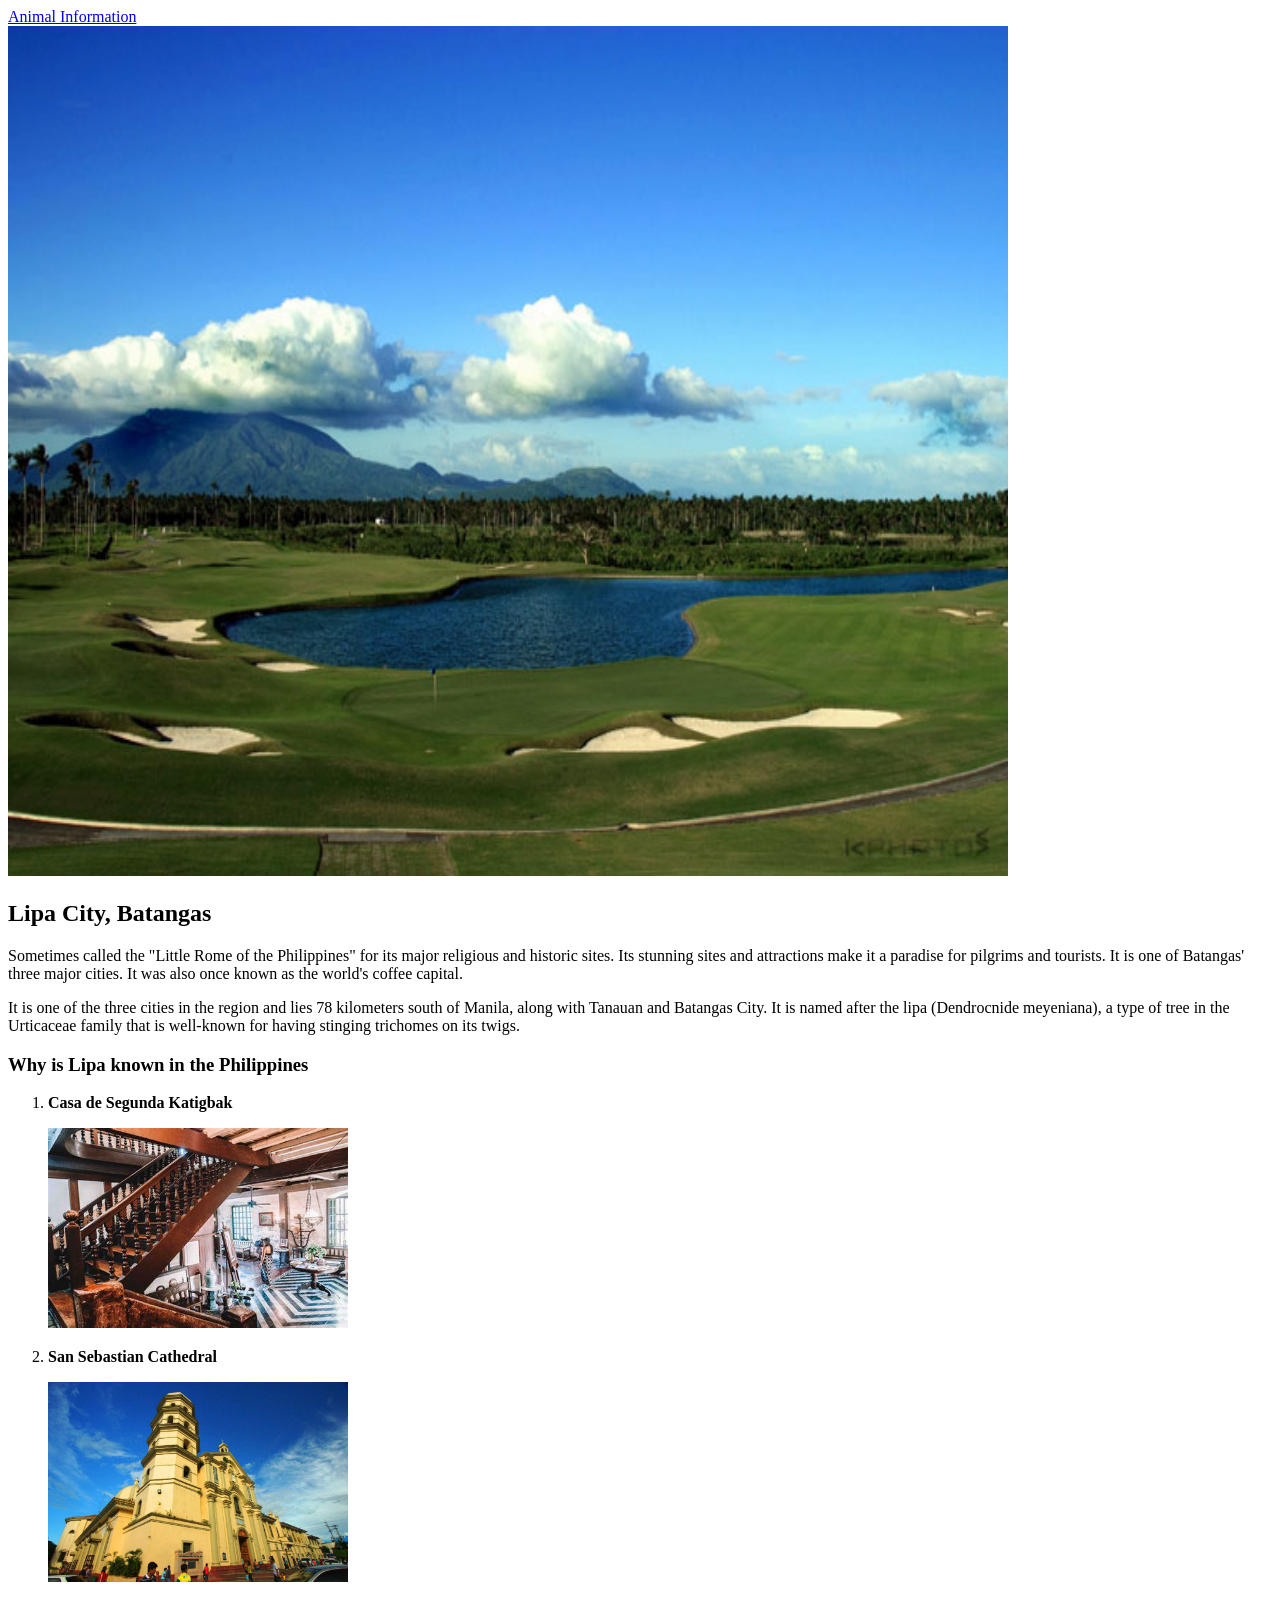
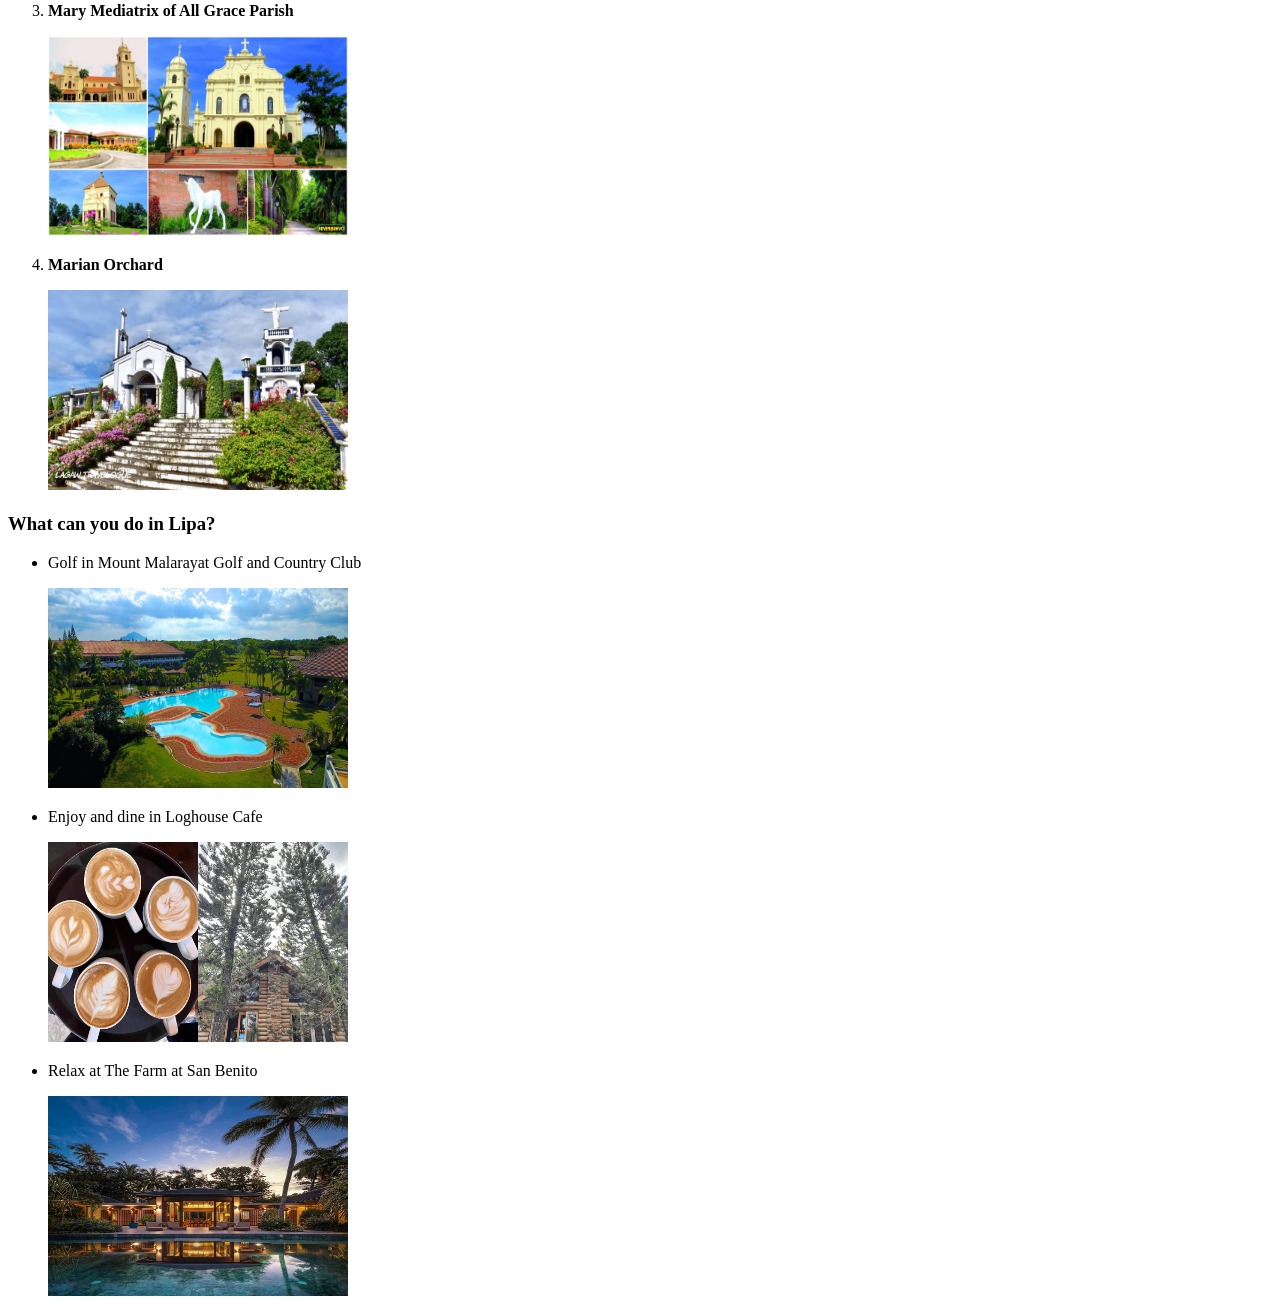
<file: PersonalPortfolio/labs/Lab1/hometown.html>
<!--Name: Aira de Castro-->
<!--File Name: hometown.html-->
<!--Date Created: May 15, 2023-->
<!--Description: A simple webpage to show a simple description about author's hometown which includes headers, paragraphs, images, ordered list, and unordered list.-->
<!DOCTYPE html>
<html lang="en">
    <head>
        <meta charset="UTF-8">
        <meta name="description" content="A simple web page for showcasing author's hometown">
        <meta name="keywords" content="Web Programming, Hometown, HTML">
        <meta name="author" content="Aira de Castro">
        <title>Hometown</title>
        <!--This makes all the pictures in class pics the same size.-->
    </head>
    <body>
        <!--This hyperlink connects it to the table.html-->
        <a href="table.html">Animal Information</a><br>
        <!--This shows the photo in the webpage. Reference: https://triptheislands.com/off-the-beaten-path/all-about-lipa-city-batangas/-->
        <img src="images/lipacity.jpg" alt="lipacity" width="1000" height="850">
        <h2>Lipa City, Batangas</h2>
            <p>Sometimes called the "Little Rome of the Philippines" for its major religious and historic sites. Its stunning sites and attractions make it a paradise for pilgrims and tourists. It is one of Batangas' three major cities. It was also once known as the world's coffee capital.</p>
            <p>It is one of the three cities in the region and lies 78 kilometers south of Manila, along with Tanauan and Batangas City. It is named after the lipa (Dendrocnide meyeniana), a type of tree in the Urticaceae family that is well-known for having stinging trichomes on its twigs.</p>
        <h3>Why is Lipa known in the Philippines</h3>
            <!--ol makes an ordered list which is numbered.-->
            <ol>
                <!--li makes a list item for places-->
                <li><strong>Casa de Segunda Katigbak</strong>
                    <p></p>
                        <!--Reference: https://www.karlaroundtheworld.com/casa-de-segunda/-->
                        <img src="images/casa.jpg" alt="Bahay na Bato" width="300" height="200">
                    <p></p>
                <li><strong>San Sebastian Cathedral</strong>
                    <p></p>
                        <!--Reference: https://byaheroph.blogspot.com/2012/07/visita-iglesia-san-sebastian-cathedral.html-->
                        <img src="images/cathedral.jpg" alt="San Sebastian Church" width="300" height="200">
                    <p></p>
                <li><strong>Mary Mediatrix of All Grace Parish</strong>
                    <p></p>
                        <!--Reference: http://lipastatus.blogspot.com/2015/07/mary-mediatrix-of-all-grace-parish.html-->
                        <img src="images/parish.jpg" alt="Mary Mediatrix Parish" width="300" height="200">
                    <p></p>
                <li><strong>Marian Orchard</strong>
                    <p></p>
                        <!--Reference: https://2.bp.blogspot.com/-6kYlCugUSUc/WhguH8Ygx6I/AAAAAAAAF3w/rETuz8QBlyYwEH-qekqa63vdihxwh52mQCLcBGAs/s1600/4.jpg-->
                        <img src="images/marian.jpg" alt="Marian Orchard" width="300" height="200">
                    <p></p>
            </ol>
        <h3>What can you do in Lipa?</h3>
            <!--ul makes an unordered list which is bulleted.-->
            <ul>
                <!--li makes a list item for places-->
                <li>Golf in Mount Malarayat Golf and Country Club
                    <p></p>
                        <!--Reference: https://malarayat.com/wp-content/uploads/2018/02/2.jpg-->
                        <img src="images/malarayat.jpg" alt="Golf Course" width="300" height="200">
                    <p></p>
                <li>Enjoy and dine in Loghouse Cafe
                    <p></p>
                        <!--Reference: https://www.yummy.ph/news-trends/loghouse-cafe-lipa-batangas-a00260-20220610-->
                        <img src="images/loghouse.png" alt="Loghouse Cafe" width="300" height="200">
                    <p></p>
                <li>Relax at The Farm at San Benito
                    <p></p>
                        <!--Reference: https://www.tripadvisor.com/Hotel_Review-g1469074-d506030-Reviews-The_Farm_at_San_Benito-Lipa_City_Batangas_Province_Calabarzon_Region_Luzon.html-->
                        <img src="images/farm.jpg" alt="The Farm" width="300" height="200">
                    <p></p>
            </ul>
    </body>
</html>
</file>
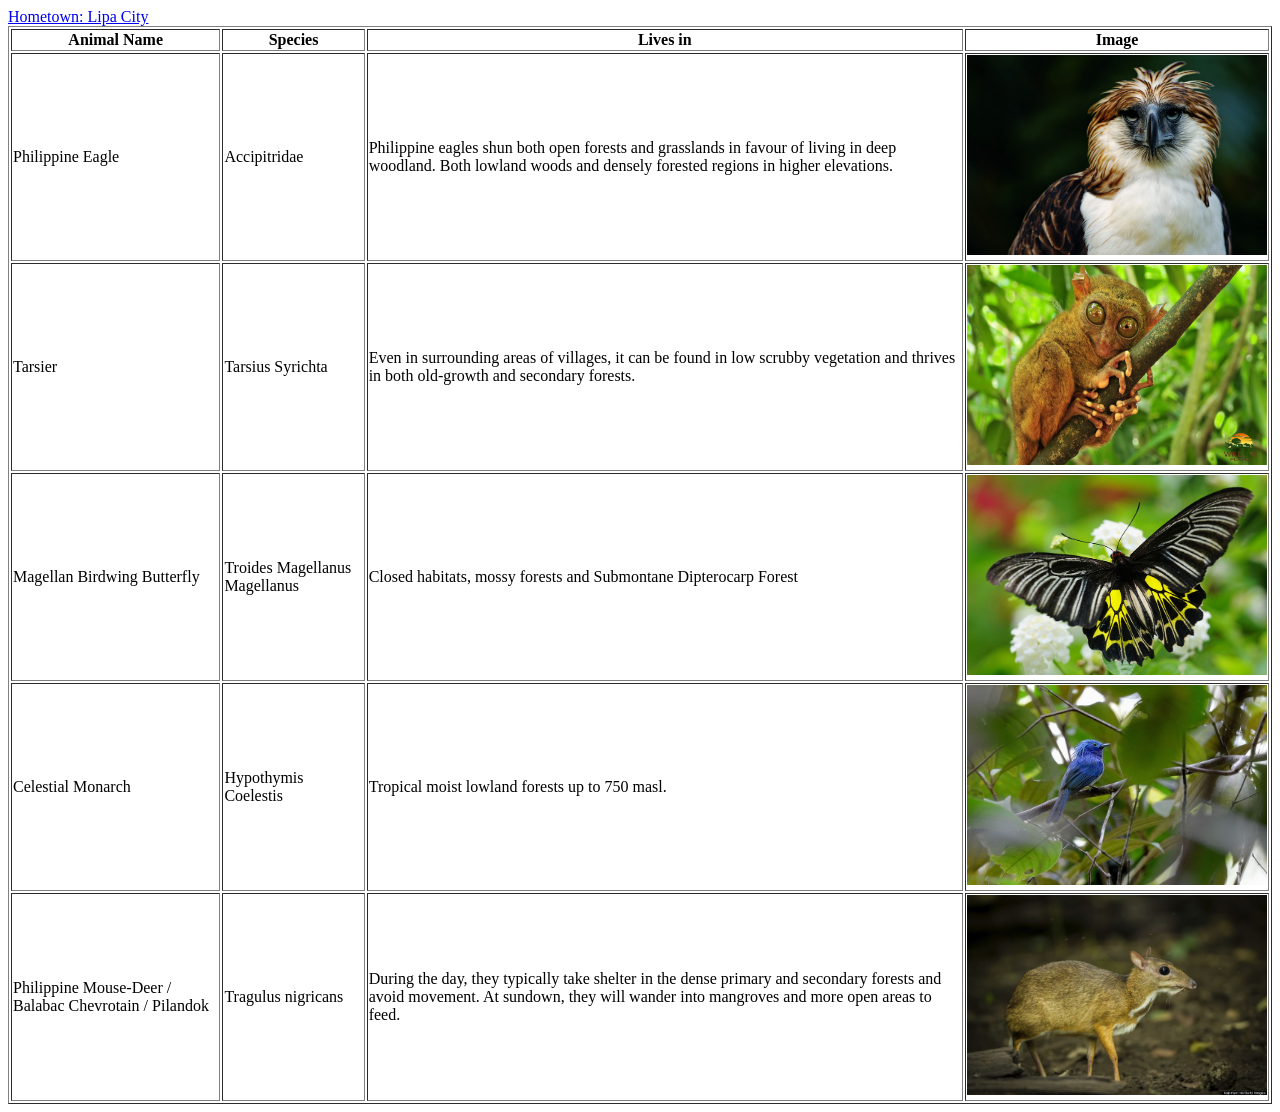
<file: PersonalPortfolio/labs/Lab1/table.html>
<!--Name: Aira de Castro-->
<!--File Name: hometown.html-->
<!--Date Created: May 15, 2023-->
<!--Description: A simple webpage to show author's native animals with animal's name, species, habitat and image-->
<!DOCTYPE html>
<html lang="en">
    <head>
        <meta charset="UTF-8">
        <meta name="description" content="A simple web page for showcasing author's animal information in her home country">
        <meta name="keywords" content="Web Programming, Table, Animal Information, HTML">
        <meta name="author" content="Aira de Castro">
        <title>Animal Information</title>
        <!--This creates a table in the webpage, aligns the texts in the middle and makes all the pictures in the class animals the same size.-->
    </head>
    <body>
        <!--This hyperlink connects it to the hometown.html-->
        <a href="hometown.html">Hometown: Lipa City</a>
        <table border="1">
            <tr>
                <!--th is the table header which style makes the table column width different sizes-->
                <th>Animal Name</th>
                <th>Species</th>
                <th>Lives in</th>
                <th>Image</th>
            </tr>
            <tr>
                <td>Philippine Eagle</td>
                <td>Accipitridae</td>
                <td>Philippine eagles shun both open forests and grasslands in favour of living in deep woodland. Both lowland woods and densely forested regions in higher elevations.</td>
                <!--Reference: https://wall.alphacoders.com/big.php?i=343845-->
                <td><img src="images/eagle.jpg" alt="Philippine Eagle" width="300" height="200"></td>
            </tr>
            <tr>
                <td>Tarsier</td>
                <td>Tarsius Syrichta</td>
                <td>Even in surrounding areas of villages, it can be found in low scrubby vegetation and thrives in both old-growth and secondary forests. </td>
                <!--Reference: https://listverse.com/2016/03/10/10-incredibly-odd-ways-that-animals-communicate-with-each-other/-->
                <td><img src="images/tarsier.png" alt="Tarsier" width="300" height="200"></td>
            </tr>
            <tr>
                <td>Magellan Birdwing Butterfly</td>
                <td>Troides Magellanus Magellanus</td>
                <td>Closed habitats, mossy forests and Submontane Dipterocarp Forest</td>
                <!--Reference: https://www.butterflyidentification.com/magellan-birdwing.htm-->
                <td><img src="images/magellan.jpg" alt="Magellan Butterfly" width="300" height="200"></td>
            </tr>
            <tr>
                <td>Celestial Monarch</td>
                <td>Hypothymis Coelestis</td>
                <td>Tropical moist lowland forests up to 750 masl.</td>
                <!--Reference: https://www.flickr.com/photos/30369673@N06/12270483946 -->
                <td><img src="images/bluebird.jpg" alt="Blue bird" width="300" height="200"></td>
            </tr>
            <tr>
                <td>Philippine Mouse-Deer / Balabac Chevrotain / Pilandok</td>
                <td>Tragulus nigricans</td>
                <td>During the day, they typically take shelter in the dense primary and secondary forests and avoid movement. At sundown, they will wander into mangroves and more open areas to feed.</td>
                <!--Reference: https://www.pinterest.ca/pin/359795457704568640/-->
                <td><img src="images/deer.jpg" alt="Mouse-Deer" width="300" height="200"></td>
            </tr>
        </table>
    </body>
</html>
</file>
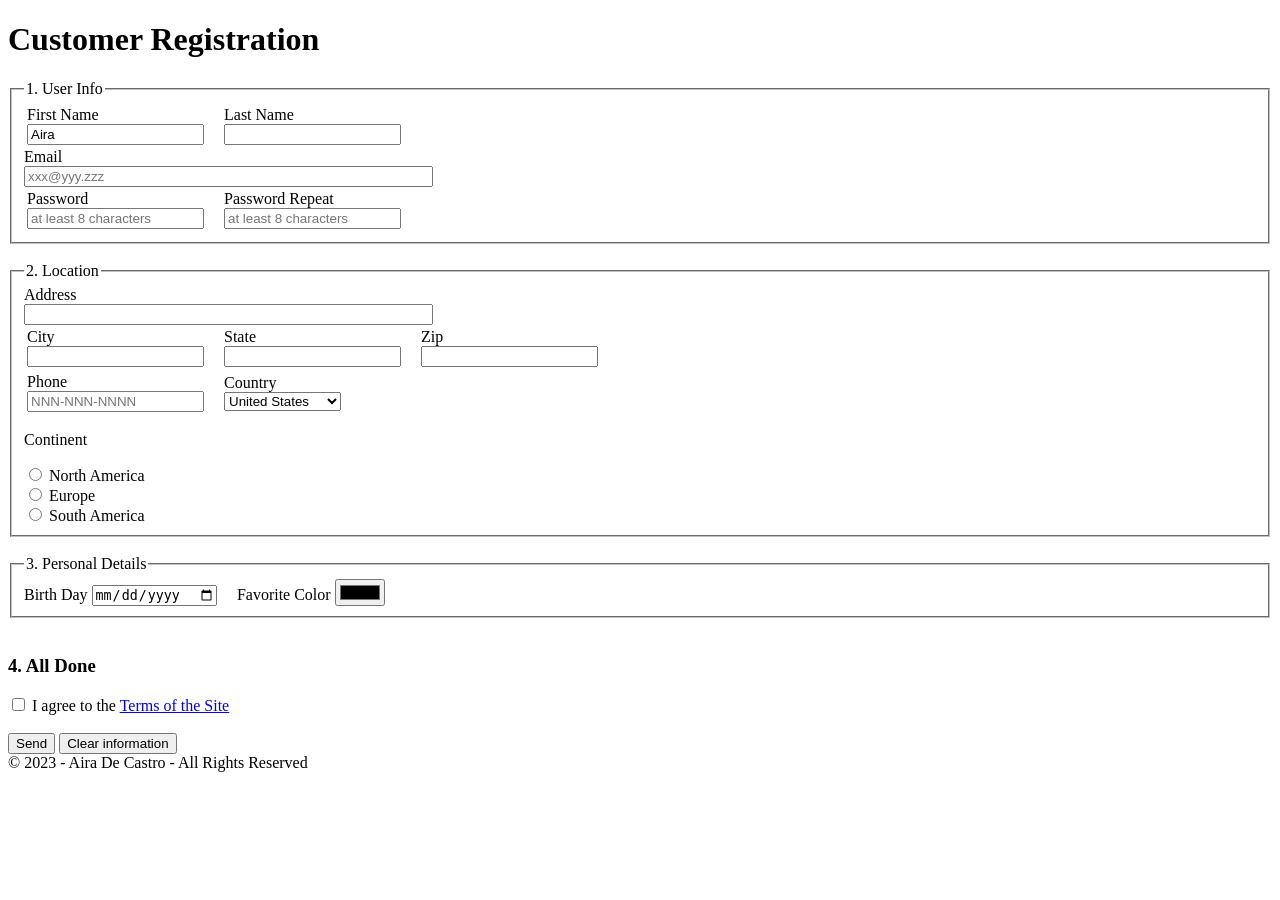
<file: PersonalPortfolio/labs/Lab2/customer.html>
<!--Name: Aira de Castro-->
<!--File Name: customer.html-->
<!--Date Created: May 24, 2023-->
<!--Description: A simple webpage to get user information such as first name, last name, email, password, address, city, state, zip, phone number, country, continent, birthday and favorite color. It also asks the user to agree.-->
<!DOCTYPE html>
<html lang="en">
    <head>
        <meta charset="UTF-8">
        <meta name="description" content="A simple web page for getting user data.">
        <meta name="keywords" content="Web Programming, Form, Customer Information, HTML">
        <meta name="author" content="Aira de Castro">
        <title>Customer Registration</title>
    </head>
    <body>
        <h1>Customer Registration</h1>
        <form action="Lab2Form.php" method="post" enctype="text/plain">
            <div id="form">
                <!--Groups the user information-->
                <fieldset>
                    <!--Legend defines the caption-->
                    <legend>1. User Info</legend>
                    <table>
                    <tr>
                    <td><label for="firstname">First Name</label><br>
                    <input type="text" id="firstname" name="firstname" readonly value="Aira">&emsp;</td>
                    <td><label for="lastname">Last Name</label><br>
                    <input type="text" id="lastname" name="lastname" maxlength="10"></td>
                    </tr>
                    </table>
                    <label for="email">Email</label><br>
                    <!--Email defines an input field for entering an email address-->
                    <input type="email" id="email" name="email" size="49" placeholder="xxx@yyy.zzz"><br>
                    <table>
                    <tr>
                    <!--Password defines a one-line password input field-->
                    <td><label for="password">Password</label><br>
                    <input type="password" id="password" name="password" placeholder="at least 8 characters">&emsp;</td>
                    <td><label for="passwordrepeat">Password Repeat</label><br>
                    <input type="password" id="passwordrepeat" name="passwordrepeat" placeholder="at least 8 characters"></td>
                    </tr>
                    </table>
                </fieldset>
                <br>
                <!--Groups the user location-->
                <fieldset>
                    <!--Legend defines the caption-->
                    <legend>2. Location</legend>
                    <label for="address">Address</label><br>
                    <input type="text" id="address" name="address" size="49"><br>
                    <table>
                    <tr>
                    <td><label for="city">City</label><br>
                    <input type="text" id="city" name="city">&emsp;</td>
                    <td><label for="state">State</label><br>
                    <input type="text" id="state" name="state">&emsp;</td>
                    <td><label for="zip">Zip</label><br>
                    <input type="text" id="zip" name="zip">&emsp;<br></td>
                    </tr>
                    </table>
                    <table>
                    <tr>  
                    <td><label for="phone">Phone</label><br>
                    <!--Number defines an input field to enter a number-->
                    <input type="number" id="phone" name="phone" placeholder="NNN-NNN-NNNN">&emsp;</td>
                    <td><label for="country">Country</label><br>
                    <!--Specifies a drop-down list of countries-->
                    <select name="country" id="country">
                        <option value="usa">United States</option>
                        <option value="canada">Canada</option>
                        <option value="mexico">Mexico</option>
                        <option value="greece">Greece</option>
                        <option value="denmark">Denmark</option>
                        <option value="france">France</option>
                        <option value="spain">Spain</option>
                        <option value="netherlands">Netherlands</option>
                        <option value="monaco">Monaco</option>
                        <option value="germany">Germany</option>
                        <option value="uk">United Kingdom</option>
                        <option value="italy">Italy</option>
                        <option value="russia">Russia</option>
                        <option value="norway">Norway</option>
                        <option value="portugal">Portugal</option>
                        <option value="brazil">Brazil</option>
                        <option value="argentina">Argentina</option>
                        <option value="columbia">Columbia</option>
                        <option value="chile">Chile</option>
                        <option value="peru">Peru</option>
                        </select></td>
                    </tr>  
                    </table>
                    <p>Continent</p>
                    <!--Selects a single item from a small list using radio buttons-->
                    <input type="radio" id="na" name="continent" value="north america">
                    <label for="na">North America</label><br>
                    <input type="radio" id="eu" name="continent" value="europe">
                    <label for="na">Europe</label><br>
                    <input type="radio" id="sa" name="continent" value="south america">
                    <label for="na">South America</label>
                </fieldset>
                <br>
                <!--Groups the user's personal information-->
                <fieldset>
                    <!--Legend defines the caption-->
                    <legend>3. Personal Details</legend>
                    <label for="birthday">Birth Day</label>
                    <!--Date defines an input field for selection of date-->
                    <input type="date" id="birthday" name="birthday">
                    <label for="favecolor">&emsp;Favorite Color</label>
                    <!--Color defines an input field with a specific color-->
                    <input type="color" id="favecolor" name="favecolor">
                </fieldset><br>
            </div>
                <h3>4. All Done</h3>
                <!--Checkbox defines checkboxes which allows user to select option to agree-->
                <input type="checkbox" id="agree">
                <label for="agree">I agree to the</label>
                <!--This is a hyperlink connecting to the terms.-->
                <a href="customer.html">Terms of the Site</a><br><br>                        
                <!--Submit defines a submit button to submit the form to server-->
                <input type="submit" value="Send">                        
                <!--Reset defines a reset button to reset all values in the form-->
                <input type="reset" value="Clear information"><br>
                &copy; 2023 - Aira De Castro - All Rights Reserved
        </form>
    </body>
</html>
</file>
<file: PersonalPortfolio/design.css>
* {
    margin: 0;
    padding: 0;
}
body {
    font-family: system-ui, -apple-system, 'Segoe UI', Roboto, Oxygen, Cantarell, 'Open Sans', 'Helvetica Neue', sans-serif;
    border-radius: 5px;
    margin: 0;
    background-color: #1d1d1d;
}

/* navigation bar */
.navbar {
    width: 100%;
    overflow: auto;
}

.navbar a {
    float: left;
    padding: 12px;
    text-decoration: none;
    font-size: 17px;
    width: 32%; /* Four links of equal widths */
    text-align: center;
    color: white;
    font-family: sans-serif, 'Courier New';
}

.navbar a:hover {
    background-color: #000;
}

.navbar a.active {
    background-color: #04AA6D;
}

@media screen and (max-width: 500px) {
    .navbar a {
    float: none;
    display: block;
    width: 100%;
    text-align: left;
    }
}

/* index page */
.aira {
    width: 300px;
    height: auto;
    border-radius: 10px;
    margin-top: 20px;
    padding-top: 20px;
    padding-bottom: 10px;
}
.name {
    width: 100%;
    height: 50px;
    font-size: 60px;
    color: white;
    font-family: Georgia, 'Times New Roman', Times;
    font-weight: bold;
    position: fixed;
    animation: move 6s linear infinite;
}

@keyframes move {
    100% {
        transform: translateX(0);
    }
    0% {
        transform: translateX(calc(-1 * 100%));
    }
}

main {
    align-self: center;
    text-align: center;
}
div li {
    text-align: left;
    display: inline;
}
img {
    width: 100px;
    height: auto;
}
h1 {
    padding: 10px;
}
/* resume page */
section {
    justify-content: center;
    align-items: center;
    flex-wrap: wrap;
    margin: 30px;
    padding: 5px;
}
.left {
    text-align: left;
}
.box div ul li {
    list-style-type: square;
}
.box {
    background-color: #99A98F;
    border-radius: 5px;
    padding: 30px;
    flex: 1;
    position: relative;
    font-size: 0.9em;
    font-weight: 500;
    transition: all 0.3s ease-in-out 0s;
    box-shadow: #333 4px 4px 0px 0px;
    left: 0px;
    top: 0px;
    margin-bottom: 20px;
    height: auto;
    width: 100%;
    float: none;
}
.box:hover {
    left: 5px;
    top: 5px;
}
.projects {
    text-align: center;
    align-content: center;
    margin-top: 20px;
}
/* courses page */
.js-courses {
    margin-top: 10px;
    display: flex;
    padding: 10px;
    flex-wrap: wrap;
}
.js-courses ul {
    padding: 0;
    margin: 0;
}
.js-courses li {
    background-color: #7C9070;
    border-radius: 5px;
    padding: 20px;
    margin: 10px;
    text-align: left;
    font-size: 0.9em;
    transition: all 0.3s ease-in-out 0s;
    box-shadow: #333 4px 4px 0px 0px;
    width: 650px;
    list-style: none;  
} 
.js-courses img {
    width: 100px;
    float: left;
    padding-right: 20px;
}
#search-bar {
    margin-bottom: 10px;
    padding: 8px;
    border-radius: 5px;
}
button {
    padding: 8px 16px;
    border: none;
    border-radius: 4px;
    background-color: #606C5D;
    color: #fff;
    cursor: pointer;
}
button:hover {
    background-color: #99A98F;
}
#course-container {
    display: flex;
    flex-wrap: wrap;
    gap: 20px;
    float: left;
}
.pic {
    max-width: 20%;
    height: auto;
    margin-top: 10px;
    border-radius: 0;
    float: right;
}
.description {
    text-align: center;
    padding-left: 160px;
    padding-right: 160px;
    padding-top: 15px;
    padding-bottom: 15px;
    margin: 5px;
    margin-top: 10px;
}
.link {
    background-color: #99A98F;
    padding: 10px;
    margin-top: 10px;
    border-top: #333 solid;
    height: auto;
    font-size: larger;
}
.link:hover {
    background-color: #606C5D;
}
.link a {
    text-decoration: none;
    color: black;
    font-weight: bold;
}

div a {
    padding: 10px;
}
div a img {
    width: 300px;
    height: 230px;
}
.labs {
    text-align: center;
}
.labs img {
    text-align: center;
    align-content: baseline;
}
footer {
    text-align: end;
    padding: 10px;
    background-color: #C1D0B5;
}
/*
@media only screen and (max-width:800px) {
    /* For tablets: 
    {
    width: 100%;
    padding: 0;
    }
    .box, .course {
    width: 100%;
    }
}
@media only screen and (max-width:500px) {
    /* For mobile phones: 
    .container, main, .box {
    width: 100%;
    }
}
*/
</file>
<file: PersonalPortfolio/Assignment1/design.css>
* {
    box-sizing: border-box;
    margin: 0;
    padding: 0;
}
.aira {
    width: 300px;
    height: auto;
    border-radius: 10px;
    margin-top: 20px;
    padding-top: 20px;
    padding-bottom: 10px;
}
body {
    font-family: system-ui, -apple-system, BlinkMacSystemFont, 'Segoe UI', Roboto, Oxygen, Ubuntu, Cantarell, 'Open Sans', 'Helvetica Neue', sans-serif;
    border-radius: 5px;
    margin: 0;
}
.mainNavBar {
    float: left;
    width: 25%;
    padding-left: 20px;
}
.mainPage {
    float: right;
    width: 75%;
}
.name {
    float: left;
    font-size: 22px;
    font-weight: bold;
    font-family: Georgia, 'Times New Roman', Times;
    letter-spacing: 4px;
    text-align: center;
    padding: 10px;
    padding-left: 50px;
}
li a {
    display: block;
    padding: 9px;
    background-color: #99A98F;
    text-align: center;
    text-decoration: none;
    color: black;
    border-radius: 30px;
    font-weight: 600;
    margin: 3px;
}
li a:hover {
    background-color: #C1D0B5;
}
main {
    align-self: center;
    text-align: center;
}
div p {
    margin: 10px;
}
div li {
    text-align: left;
    display: inline;
}
img {
    width: 100px;
    height: auto;
}
h1 {
    padding: 10px;
}
section {
    justify-content: center;
    align-items: center;
    flex-wrap: wrap;
    margin: 30px;
    padding: 5px;
}
.box {
    background-color: #99A98F;
    border-radius: 5px;
    padding: 30px;
    flex: 1;
    position: relative;
    font-size: 0.9em;
    font-weight: 500;
    transition: all 0.3s ease-in-out 0s;
    box-shadow: #333 4px 4px 0px 0px;
    left: 0px;
    top: 0px;
    margin-bottom: 20px;
    height: auto;
    width: 100%;
    float: none;
}
.box:hover {
    left: 5px;
    top: 5px;
}
.js-courses {
    margin-top: 10px;
    display: flex;
    padding: 10px;
}
.js-courses ul {
    padding: 0;
    margin: 0;
}
.js-courses li {
    background-color: #7C9070;
    border-radius: 5px;
    padding: 20px;
    margin: 10px;
    text-align: left;
    font-size: 0.9em;
    transition: all 0.3s ease-in-out 0s;
    box-shadow: #333 4px 4px 0px 0px;
    width: 650px;
    list-style: none;  
} 
.js-courses img {
    width: 100px;
    float: left;
    padding-right: 20px;
}
#search-bar {
    margin-bottom: 10px;
    padding: 8px;
    border-radius: 5px;
}
button {
    padding: 8px 16px;
    border: none;
    border-radius: 4px;
    background-color: #606C5D;
    color: #fff;
    cursor: pointer;
}
button:hover {
    background-color: #99A98F;
}
#course-container {
    display: flex;
    flex-wrap: wrap;
    gap: 20px;
    float: left;
}
.pic {
    max-width: 20%;
    height: auto;
    margin-top: 10px;
    border-radius: 0;
    float: right;
}
.description {
    text-align: center;
    padding-left: 160px;
    padding-right: 160px;
    padding-top: 15px;
    padding-bottom: 15px;
    margin: 5px;
    margin-top: 10px;
}
.left {
    text-align: left;
}
.box div ul li {
    list-style-type: square;
}
.link {
    background-color: #99A98F;
    padding: 10px;
    margin-top: 10px;
    border-top: #333 solid;
    height: auto;
    font-size: larger;
}
.link:hover {
    background-color: #606C5D;
}
.link a {
    text-decoration: none;
    color: black;
    font-weight: bold;
}
.projects {
    flex-wrap: wrap;
    text-align: center;
    align-content: center;
    margin-top: 20px;
}
div a {
    padding: 10px;
}
div a img {
    width: 300px;
    height: 230px;
}
footer {
    text-align: end;
    padding: 10px;
    background-color: #C1D0B5;
}
.labs {
    text-align: center;
}
.labs img {
    text-align: center;
    align-content: baseline;
}
@media only screen and (max-width:800px) {
    /* For tablets: */
    main {
    width: 100%;
    padding: 0;
    }
    .box, .course {
    width: 100%;
    }
}
@media only screen and (max-width:500px) {
    /* For mobile phones: */
    .container, main, .box {
    width: 100%;
    }
}
/* Responsive layout - when the screen is less than 800px wide, make the two columns stack on top of each other instead of next to each other */
@media screen and (max-width: 800px) {
    .navbar, .mainPage {   
    width: 100%;
    padding: 0;
    }
}
</file>
<file: Lab3/lab3_css/flexbox.css>
/* Styling for the body element */
body {
    margin: 5px;
    padding: 0px;
    font-family: Arial, Helvetica, sans-serif;
    border: 2px solid;
}
/* Styling for the header element */
header {
    background-color: #333;
    padding: 22px;
    text-align: center;
    color: white;
}
/* Styling for the container element */
.container {
    display: flex;
    justify-content: center; /* Center horizontally */
    align-items: center; /* Center vertically */
    flex-wrap: wrap;
    max-width: 800px;
    margin: 0 auto; /* Center horizontally with auto margins */
    margin-top: 40px;
    margin-bottom: 40px;
}
/* Styling for the body elements */
.box {
    background-color: #f1f1f1;
    border: 1px solid #ddd;
    border-radius: 5px;
    padding: 20px;
    margin: 7px 1px;
    flex: 1;
    min-width: 200px;
    z-index: 1;
    position: relative;
    padding: 20px;
    font-size: 0.9em;
    font-weight: 700;
    transition: all 0.3s ease-in-out 0s;
    left: 0px;
    top: 0px;
    width: 180px;
}
/* Styling for the box elements when hovered */
.box:hover {
    left: 4px;
    top: 4px;
}
/* Styling for the div elements */
div {
    border: 1px solid rgb(51, 51, 51);
    box-shadow: #333 4px 4px 0px 0px;
    padding: 10px;
}
/* Styling for the footer element */
footer {
    padding: 40px;
}
/* Styling for the paragraph elements within the footer */
footer p {
    margin: 20px;
}
/* Styling for the container element when the screen width is below 600px */
@media screen and (max-width: 600px) {
    .container {
        flex-direction: column;
    }
    div h2 {
        text-align: center;
        transition-property: all;
        transition-duration: 0.6s;
        transition-timing-function: ease;
    }
    .box {
        margin: 1px 10px;
    }
}
/* Styling for the elements with "red" class */
.red {
    background-color: #FF4D4D;
}
/* Styling for the elements with "blue" class */
.blue {
    background-color: #8DCFEC;
}
/* Styling for the elements with "green" class */
.green {
    background-color: #90EE90;
}
/* Styling for the elements with "yellow" class */
.yellow {
    background-color: #FFFF66;
}
/* Styling for the elements with "orange" class */
.orange {
    background-color: #FFA500;
}
</file>
<file: Lab3/lab3_css/style.css>
/* Styling for the header element */
header {
    color: #93A29B;
    border: 4px solid black;
    font-size: larger;
}
/* Styling for the body element*/
body {
    background-color: #DDD78D;
    font-family: sans-serif;
}
/* Styling for the navigation element */
nav {
    font-size: medium;
    align-items: center;
    display: flex;
    justify-content: center;
}
/* Styling for the links within the navigation */
header nav a {
    border: 2px solid;
    color: black;
    background-color: white;
    border-radius: 10px;
    text-decoration: none;
    align-items: center;
    justify-content: center;
    margin: 0px 2px;
    padding: 2px 5px;
    font-size: 12pt;
}
/* Styling for the links within navigation when hovered */
nav a:hover {
    color: #8B635C;
}
/* Styling for the header and footer element */
header, footer {
    background-color: #60594D;
    padding: 10px;
}
/* Styling for the blockquote element */
blockquote {
    background-color: #DCBF85;
    text-align: center;
    margin-left: 20px;
    margin-right: 20px;
    padding: 10px;
}
/* Styling for the image */
img {
    float: right;
    margin: 10px;
    width: 25%;
}
/* Styling for bold text within the navigation */
footer nav {
    text-decoration: none;
    padding: 20px 0;
}
/* Styling for the footer element */
footer {
    text-align: center;
}
/* Styling for the address element */
address {
    text-align: right;
    font-size: 10px;
    color: azure;
}
/* Styling for the paragraph elements within the main content */
main p {
    font-size: 14pt;
    margin-top: 10px;
    margin-bottom: 10px;
}
/* Styling for the headings within the main content */
.headings {
    font-size: 18pt;
    font-weight: bold;
}
/* Styling for the specific type of headings */
.head2 {
    font-weight: bold;
}
/* Styling for the list items */
li {
    font-size: 15pt;
}
</file>
